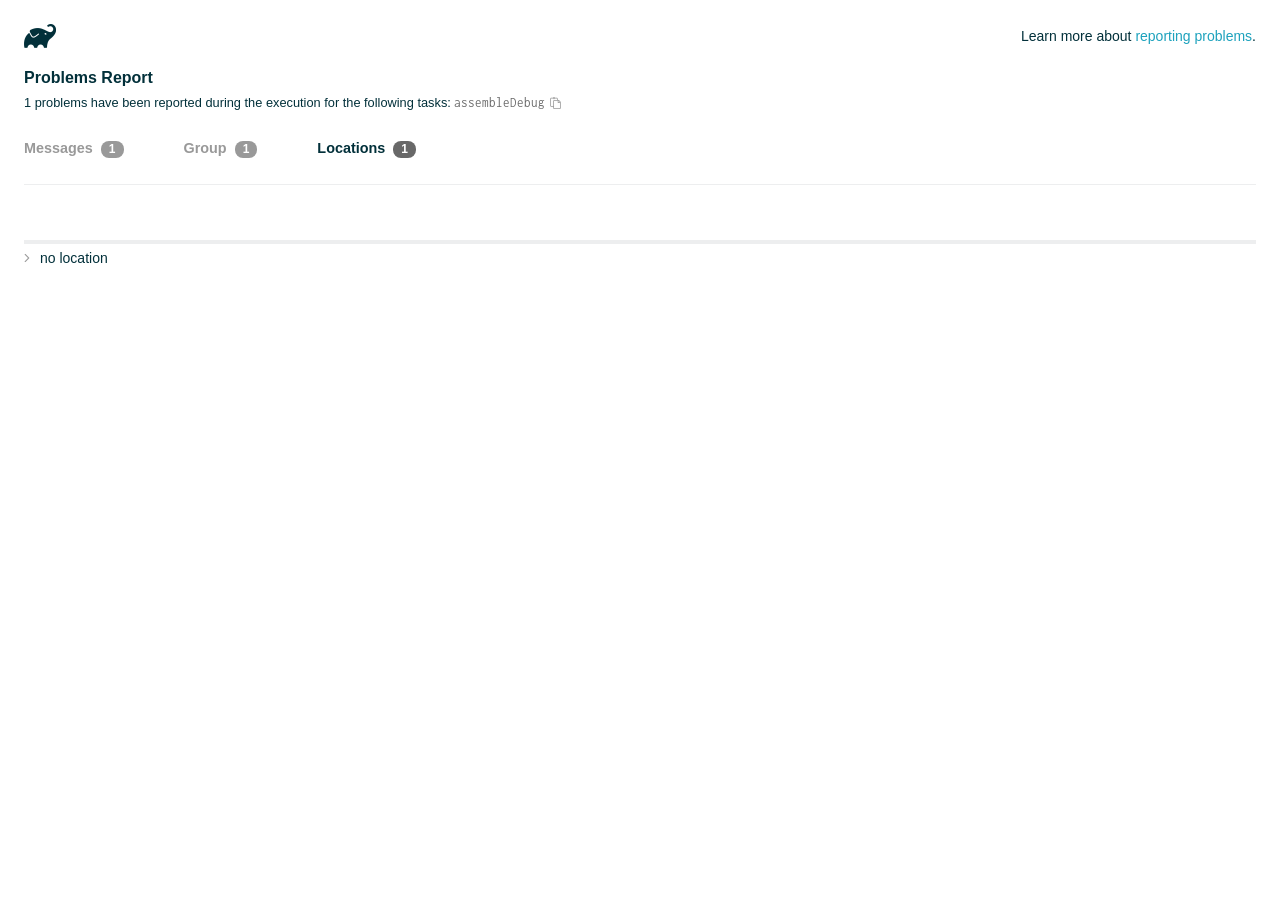
<file: android/build/reports/problems/problems-report.html>
<!DOCTYPE html>

<html lang="en">
<head>
    <!-- Required meta tags -->
    <meta charset="utf-8">
    <meta name="viewport" content="width=device-width, initial-scale=1, shrink-to-fit=no">

                    <style type="text/css">
                /*! normalize.css v7.0.0 | MIT License | github.com/necolas/normalize.css */
html {
    line-height: 1.15;
    -ms-text-size-adjust: 100%;
    -webkit-text-size-adjust: 100%
}

body {
    margin: 0
}

article, aside, footer, header, nav, section {
    display: block
}

h1 {
    font-size: 2em;
    margin: .67em 0
}

figcaption, figure, main {
    display: block
}

figure {
    margin: 1em 40px
}

hr {
    box-sizing: content-box;
    height: 0;
    overflow: visible
}

pre {
    font-family: monospace, monospace;
    font-size: 1em
}

a {
    background-color: transparent;
    -webkit-text-decoration-skip: objects
}

abbr[title] {
    border-bottom: none;
    text-decoration: underline;
    text-decoration: underline dotted
}

b, strong {
    font-weight: inherit
}

b, strong {
    font-weight: bolder
}

code, kbd, samp {
    font-family: monospace, monospace;
    font-size: 1em
}

dfn {
    font-style: italic
}

mark {
    background-color: #ff0;
    color: #000
}

small {
    font-size: 80%
}

sub, sup {
    font-size: 75%;
    line-height: 0;
    position: relative;
    vertical-align: baseline
}

sub {
    bottom: -.25em
}

sup {
    top: -.5em
}

audio, video {
    display: inline-block
}

audio:not([controls]) {
    display: none;
    height: 0
}

img {
    border-style: none
}

svg:not(:root) {
    overflow: hidden
}

button, input, optgroup, select, textarea {
    font-family: sans-serif;
    font-size: 100%;
    line-height: 1.15;
    margin: 0
}

button, input {
    overflow: visible
}

button, select {
    text-transform: none
}

[type=reset], [type=submit], button, html [type=button] {
    -webkit-appearance: button
}

[type=button]::-moz-focus-inner, [type=reset]::-moz-focus-inner, [type=submit]::-moz-focus-inner, button::-moz-focus-inner {
    border-style: none;
    padding: 0
}

[type=button]:-moz-focusring, [type=reset]:-moz-focusring, [type=submit]:-moz-focusring, button:-moz-focusring {
    outline: 1px dotted ButtonText
}

fieldset {
    padding: .35em .75em .625em
}

legend {
    box-sizing: border-box;
    color: inherit;
    display: table;
    max-width: 100%;
    padding: 0;
    white-space: normal
}

progress {
    display: inline-block;
    vertical-align: baseline
}

textarea {
    overflow: auto
}

[type=checkbox], [type=radio] {
    box-sizing: border-box;
    padding: 0
}

[type=number]::-webkit-inner-spin-button, [type=number]::-webkit-outer-spin-button {
    height: auto
}

[type=search] {
    -webkit-appearance: textfield;
    outline-offset: -2px
}

[type=search]::-webkit-search-cancel-button, [type=search]::-webkit-search-decoration {
    -webkit-appearance: none
}

::-webkit-file-upload-button {
    -webkit-appearance: button;
    font: inherit
}

details, menu {
    display: block
}

summary {
    display: list-item
}

canvas {
    display: inline-block
}

template {
    display: none
}

[hidden] {
    display: none
}

/* configuration cache styles */

.report-wrapper {
    margin: 0;
    padding: 0 24px;
}

.gradle-logo {
    width: 32px;
    height: 24px;
    background-image: url("[data-uri]");
    background-size: contain;
}

.header {
    display: flex;
    flex-wrap: wrap;
    position: fixed;
    top: 0;
    left: 0;
    width: 100%;
    padding: 24px 24px 0 24px;
    background-color: white;
    z-index: 1;
}

.learn-more {
    margin-left: auto;
    align-self: center;
    font-size: 0.875rem;
    font-weight: normal;
}

.title {
    display: flex;
    align-items: center;
    padding: 18px 0 24px 0;
    flex: 1 0 100%;
}

.content {
    font-size: 0.875rem;
    padding: 240px 0 48px;
    overflow-x: auto;
    white-space: nowrap;
}

.content ol:first-of-type {
    margin: 0;
}

.tree-btn {
    cursor: pointer;
    display: inline-block;
    width: 16px;
    height: 16px;
    background-size: contain;
    background-repeat: no-repeat;
    vertical-align: middle;
    margin-top: -0.2em;
}

.tree-btn.collapsed {
    background-image: url('data:image/svg+xml;utf8,<svg xmlns="http://www.w3.org/2000/svg" viewBox="0 0 192 512"><path d="M166.9 264.5l-117.8 116c-4.7 4.7-12.3 4.7-17 0l-7.1-7.1c-4.7-4.7-4.7-12.3 0-17L127.3 256 25.1 155.6c-4.7-4.7-4.7-12.3 0-17l7.1-7.1c4.7-4.7 12.3-4.7 17 0l117.8 116c4.6 4.7 4.6 12.3-.1 17z" fill="%23999999" stroke="%23999999"/></svg>');
}

.tree-btn.expanded {
    background-image: url('data:image/svg+xml;utf8,<svg xmlns="http://www.w3.org/2000/svg" viewBox="0 0 256 512"><path d="M119.5 326.9L3.5 209.1c-4.7-4.7-4.7-12.3 0-17l7.1-7.1c4.7-4.7 12.3-4.7 17 0L128 287.3l100.4-102.2c4.7-4.7 12.3-4.7 17 0l7.1 7.1c4.7 4.7 4.7 12.3 0 17L136.5 327c-4.7 4.6-12.3 4.6-17-.1z" fill="%23999999" stroke="%23999999"/></svg>');
}

ul .tree-btn {
    margin-right: 3px;
}

.leaf-icon {
    display: inline-block;
    width: 16px;
    height: 16px;
    background-image: url('data:image/svg+xml;utf8,<svg xmlns="http://www.w3.org/2000/svg" viewBox="0 0 256 512"><path d="M32 256 H224" stroke="%23999999" stroke-width="48" stroke-linecap="round"/></svg>');
    background-size: contain;
    background-repeat: no-repeat;
    vertical-align: middle;
    margin-top: -0.2em;
}

.invisible-text {
    user-select: all; /* Allow the text to be selectable */
    color: transparent; /* Hide the text */
    text-indent: -9999px; /* Move the text out of view */
    position: relative;
    white-space: pre; /* Preserve meaningful whitespace in the invisible text for copying */
}

.text-for-copy {
    display: inline-block;
}

.enum-icon {
    display: inline-block;
    width: 16px;
    height: 16px;
    background-image: url('data:image/svg+xml;utf8,<svg xmlns="http://www.w3.org/2000/svg" viewBox="0 0 1024 1024"><circle cx="512" cy="512" r="200" /></svg>');
    background-size: contain;
    background-repeat: no-repeat;
    vertical-align: middle;
    margin-inline-start: 0.5ex;
    margin-inline-end: 0.5ex;
    margin-top: -0.2em;
}

.error-icon {
    display: inline-block;
    width: 16px;
    height: 16px;
    background-image: url('data:image/svg+xml;utf8,<svg xmlns="http://www.w3.org/2000/svg" viewBox="0 0 320 512"><path d="M193.94 256L296.5 153.44l21.15-21.15c3.12-3.12 3.12-8.19 0-11.31l-22.63-22.63c-3.12-3.12-8.19-3.12-11.31 0L160 222.06 36.29 98.34c-3.12-3.12-8.19-3.12-11.31 0L2.34 120.97c-3.12 3.12-3.12 8.19 0 11.31L126.06 256 2.34 379.71c-3.12 3.12-3.12 8.19 0 11.31l22.63 22.63c3.12 3.12 8.19 3.12 11.31 0L160 289.94 262.56 392.5l21.15 21.15c3.12 3.12 8.19 3.12 11.31 0l22.63-22.63c3.12-3.12 3.12-8.19 0-11.31L193.94 256z" fill="%23FC461E" stroke="%23FC461E"/></svg>');
    background-size: contain;
    background-repeat: no-repeat;
    vertical-align: middle;
    margin-inline-start: 0.5ex;
    margin-inline-end: 0.5ex;
    margin-top: -0.2em;
}

.advice-icon {
    display: inline-block;
    width: 16px;
    height: 16px;
    background-image: url('data:image/svg+xml;utf8,<svg width="800px" height="800px" viewBox="-4.93 0 122.88 122.88" version="1.1" id="Layer_1" xmlns="http://www.w3.org/2000/svg" xmlns:xlink="http://www.w3.org/1999/xlink"  style="enable-background:new 0 0 113.01 122.88" xml:space="preserve"><g><path d="M44.13,102.06c-1.14,0.03-2.14-0.81-2.3-1.96c-0.17-1.2,0.64-2.31,1.82-2.54c-1.3-7.37-4.85-11.43-8.6-15.72 c-2.92-3.34-5.95-6.81-8.34-11.92c-2.35-5.03-3.64-10.23-3.6-15.63c0.05-5.4,1.42-10.96,4.4-16.71c0.02-0.04,0.04-0.07,0.06-0.11 l0,0c3.91-6.62,9.38-11.04,15.47-13.52c5.11-2.09,10.66-2.8,16.1-2.3c5.42,0.5,10.73,2.2,15.37,4.94 c5.9,3.49,10.75,8.67,13.42,15.21c1.44,3.54,2.42,7.49,2.54,11.82c0.12,4.31-0.62,8.96-2.61,13.88 c-2.66,6.59-6.18,10.68-9.47,14.51c-3.03,3.53-5.85,6.81-7.42,11.84c0.89,0.21,1.59,0.94,1.73,1.9c0.17,1.24-0.7,2.39-1.94,2.56 l-0.77,0.11c-0.14,1.09-0.23,2.26-0.27,3.51l0.25-0.04c1.24-0.17,2.39,0.7,2.56,1.94c0.17,1.24-0.7,2.39-1.94,2.56l-0.78,0.11 c0.01,0.15,0.02,0.3,0.03,0.45l0,0c0.07,0.88,0.08,1.73,0.03,2.54l0.13-0.02c1.25-0.15,2.38,0.74,2.54,1.98 c0.15,1.25-0.74,2.38-1.98,2.54l-1.68,0.21c-1.2,3.11-3.34,5.48-5.87,6.94c-1.74,1.01-3.67,1.59-5.61,1.71 c-1.97,0.12-3.96-0.25-5.78-1.13c-2.08-1.02-3.94-2.71-5.29-5.14c-0.65-0.33-1.13-0.97-1.23-1.75c-0.04-0.31-0.01-0.61,0.07-0.89 c-0.39-1.16-0.68-2.43-0.87-3.83l-0.07,0.01c-1.24,0.17-2.39-0.7-2.56-1.94c-0.17-1.24,0.7-2.39,1.94-2.56l0.54-0.08 C44.19,104.32,44.18,103.16,44.13,102.06L44.13,102.06z M2.18,58.86C1.01,58.89,0.04,57.98,0,56.81c-0.04-1.17,0.88-2.14,2.05-2.18 l8.7-0.3c1.17-0.04,2.14,0.88,2.18,2.05c0.04,1.17-0.88,2.14-2.05,2.18L2.18,58.86L2.18,58.86z M110.68,50.25 c1.16-0.12,2.2,0.73,2.32,1.89c0.12,1.16-0.73,2.2-1.89,2.32l-8.66,0.91c-1.16,0.12-2.2-0.73-2.32-1.89 c-0.12-1.16,0.73-2.2,1.89-2.32L110.68,50.25L110.68,50.25z M94.91,14.78c0.65-0.97,1.96-1.23,2.93-0.58 c0.97,0.65,1.23,1.96,0.58,2.93l-4.84,7.24c-0.65,0.97-1.96,1.23-2.93,0.58c-0.97-0.65-1.23-1.96-0.58-2.93L94.91,14.78 L94.91,14.78z M57.63,2.06c0.03-1.17,1-2.09,2.16-2.06c1.17,0.03,2.09,1,2.06,2.16l-0.22,8.7c-0.03,1.17-1,2.09-2.16,2.06 c-1.17-0.03-2.09-1-2.06-2.16L57.63,2.06L57.63,2.06z M13.88,15.53c-0.86-0.8-0.9-2.14-0.11-2.99c0.8-0.86,2.14-0.9,2.99-0.11 l6.37,5.94c0.86,0.8,0.9,2.14,0.11,2.99c-0.8,0.86-2.14,0.9-2.99,0.11L13.88,15.53L13.88,15.53z M47.88,96.95l18.49-2.63 c1.59-6.7,5.05-10.73,8.8-15.08c3.08-3.58,6.36-7.4,8.76-13.34c1.76-4.35,2.41-8.43,2.31-12.19c-0.1-3.75-0.96-7.21-2.24-10.34 c-2.3-5.63-6.51-10.11-11.65-13.15c-4.11-2.43-8.8-3.94-13.59-4.37c-4.77-0.44-9.64,0.19-14.13,2.02 c-5.26,2.15-9.99,5.97-13.39,11.72c-2.64,5.12-3.86,10.02-3.9,14.73c-0.04,4.74,1.11,9.33,3.2,13.8c2.13,4.56,4.97,7.8,7.69,10.92 C42.47,83.9,46.48,88.49,47.88,96.95L47.88,96.95z M65.62,99.02l-17.27,2.45c0.05,1.1,0.07,2.25,0.05,3.47l17.05-2.42 C65.47,101.29,65.52,100.12,65.62,99.02L65.62,99.02z M48.49,109.52c0.12,0.92,0.3,1.76,0.53,2.54l16.55-2.04 c0.11-0.86,0.13-1.77,0.05-2.74l0,0l0-0.02l-0.01-0.17L48.49,109.52L48.49,109.52z M51.37,116.36c0.64,0.67,1.35,1.19,2.1,1.55 c1.15,0.56,2.42,0.79,3.67,0.72c1.29-0.08,2.57-0.47,3.74-1.15c1.1-0.64,2.09-1.53,2.88-2.65L51.37,116.36L51.37,116.36z"/></g></svg>');
    background-size: contain;
    background-repeat: no-repeat;
    vertical-align: middle;
    margin-inline-start: 0.5ex;
    margin-inline-end: 0.5ex;
    margin-top: -0.2em;
}

.warning-icon {
    display: inline-block;
    width: 13px;
    height: 13px;
    background-image: url('data:image/svg+xml;utf8,<svg xmlns="http://www.w3.org/2000/svg" viewBox="0 0 576 512"><path d="M270.2 160h35.5c3.4 0 6.1 2.8 6 6.2l-7.5 196c-.1 3.2-2.8 5.8-6 5.8h-20.5c-3.2 0-5.9-2.5-6-5.8l-7.5-196c-.1-3.4 2.6-6.2 6-6.2zM288 388c-15.5 0-28 12.5-28 28s12.5 28 28 28 28-12.5 28-28-12.5-28-28-28zm281.5 52L329.6 24c-18.4-32-64.7-32-83.2 0L6.5 440c-18.4 31.9 4.6 72 41.6 72H528c36.8 0 60-40 41.5-72zM528 480H48c-12.3 0-20-13.3-13.9-24l240-416c6.1-10.6 21.6-10.7 27.7 0l240 416c6.2 10.6-1.5 24-13.8 24z" fill="%23DEAD22" stroke="%23DEAD22"/></svg>');
    background-size: contain;
    background-repeat: no-repeat;
    vertical-align: middle;
    margin-inline-start: 0.3ex;
    margin-inline-end: 1.1ex;
    margin-top: -0.1em;
}

.documentation-button {
    cursor: pointer;
    display: inline-block;
    width: 13px;
    height: 13px;
    background-image: url('data:image/svg+xml;utf8,<svg xmlns="http://www.w3.org/2000/svg" viewBox="0 0 512 512"><path d="M256 340c-15.464 0-28 12.536-28 28s12.536 28 28 28 28-12.536 28-28-12.536-28-28-28zm7.67-24h-16c-6.627 0-12-5.373-12-12v-.381c0-70.343 77.44-63.619 77.44-107.408 0-20.016-17.761-40.211-57.44-40.211-29.144 0-44.265 9.649-59.211 28.692-3.908 4.98-11.054 5.995-16.248 2.376l-13.134-9.15c-5.625-3.919-6.86-11.771-2.645-17.177C185.658 133.514 210.842 116 255.67 116c52.32 0 97.44 29.751 97.44 80.211 0 67.414-77.44 63.849-77.44 107.408V304c0 6.627-5.373 12-12 12zM256 40c118.621 0 216 96.075 216 216 0 119.291-96.61 216-216 216-119.244 0-216-96.562-216-216 0-119.203 96.602-216 216-216m0-32C119.043 8 8 119.083 8 256c0 136.997 111.043 248 248 248s248-111.003 248-248C504 119.083 392.957 8 256 8z" fill="%23999999" stroke="%23999999"/></svg>');
    background-size: contain;
    background-repeat: no-repeat;
    vertical-align: middle;
    margin-inline-start: 0.5ex;
    margin-inline-end: 0.5ex;
    margin-top: -0.2em;
}

.documentation-button::selection {
    color: transparent;
}

.documentation-button:hover {
    color: transparent;
}

.copy-button {
    cursor: pointer;
    display: inline-block;
    width: 12px;
    height: 12px;
    background-image: url('data:image/svg+xml;utf8,<svg xmlns="http://www.w3.org/2000/svg" viewBox="0 0 448 512"><path d="M433.941 193.941l-51.882-51.882A48 48 0 0 0 348.118 128H320V80c0-26.51-21.49-48-48-48h-66.752C198.643 13.377 180.858 0 160 0s-38.643 13.377-45.248 32H48C21.49 32 0 53.49 0 80v288c0 26.51 21.49 48 48 48h80v48c0 26.51 21.49 48 48 48h224c26.51 0 48-21.49 48-48V227.882a48 48 0 0 0-14.059-33.941zm-22.627 22.627a15.888 15.888 0 0 1 4.195 7.432H352v-63.509a15.88 15.88 0 0 1 7.431 4.195l51.883 51.882zM160 30c9.941 0 18 8.059 18 18s-8.059 18-18 18-18-8.059-18-18 8.059-18 18-18zM48 384c-8.822 0-16-7.178-16-16V80c0-8.822 7.178-16 16-16h66.752c6.605 18.623 24.389 32 45.248 32s38.643-13.377 45.248-32H272c8.822 0 16 7.178 16 16v48H176c-26.51 0-48 21.49-48 48v208H48zm352 96H176c-8.822 0-16-7.178-16-16V176c0-8.822 7.178-16 16-16h144v72c0 13.2 10.8 24 24 24h72v208c0 8.822-7.178 16-16 16z" fill="%23999999" stroke="%23999999"/></svg>');
    background-size: contain;
    background-repeat: no-repeat;
    vertical-align: middle;
    margin-inline-start: 0.5ex;
    margin-top: -0.2em;
}

.groups{
    display: flex;
    border-bottom: 1px solid #EDEEEF;
    flex: 1 0 100%;
}

.uncategorized {
    display: flex;
    border-top: 4px solid #EDEEEF;
    flex: 1 0 100%;
}

.group-selector {
    padding: 0 52px 24px 0;
    font-size: 0.9rem;
    font-weight: bold;
    color: #999999;
    cursor: pointer;
}

.group-selector__count {
    margin: 0 8px;
    border-radius: 8px;
    background-color: #999;
    color: #fff;
    padding: 1px 8px 2px;
    font-size: 0.75rem;
}

.group-selector--active {
    color: #02303A;
    cursor: auto;
}

.group-selector--active .group-selector__count {
    background-color: #686868;
}

.group-selector--disabled {
    cursor: not-allowed;
}

.accordion-header {
    cursor: pointer;
}

.container {
    padding-left: 0.5em;
    padding-right: 0.5em;
}

.stacktrace {
    border-radius: 4px;
    overflow-x: auto;
    padding: 0.5rem;
    margin-bottom: 0;
    min-width: 1000px;
}

/* Lato (bold, regular) */
@font-face {
    font-display: swap;
    font-family: Lato;
    font-weight: 500;
    font-style: normal;
    src: url("https://assets.gradle.com/lato/fonts/lato-semibold/lato-semibold.woff2") format("woff2"),
    url("https://assets.gradle.com/lato/fonts/lato-semibold/lato-semibold.woff") format("woff");
}

@font-face {
    font-display: swap;
    font-family: Lato;
    font-weight: bold;
    font-style: normal;
    src: url("https://assets.gradle.com/lato/fonts/lato-bold/lato-bold.woff2") format("woff2"),
    url("https://assets.gradle.com/lato/fonts/lato-bold/lato-bold.woff") format("woff");
}

* {
    -webkit-box-sizing: border-box;
    -moz-box-sizing: border-box;
    box-sizing: border-box;
}

html,
body {
    margin: 0;
    padding: 0;
}

html {
    font-family: "Lato", "Helvetica Neue", Arial, sans-serif;
    font-size: 16px;
    font-weight: 400;
    line-height: 1.5;
}

body {
    color: #02303A;
    background-color: #ffffff;
    -webkit-text-size-adjust: 100%;
    -ms-text-size-adjust: 100%;
    -webkit-font-smoothing: antialiased;
}


/* typography */
h1, h2, h3, h4, h5, h6 {
    color: #02303A;
    text-rendering: optimizeLegibility;
    margin: 0;
}

h1 {
    font-size: 1rem;
}

h2 {
    font-size: 0.9rem;
}

h3 {
    font-size: 1.125rem;
}

h4, h5, h6 {
    font-size: 0.875rem;
}

h1 code {
    font-weight: bold;
}

ul, ol, dl {
    list-style-position: outside;
    line-height: 1.6;
    padding: 0;
    margin: 0 0 0 20px;
    list-style-type: none;
}

li {
    line-height: 2;
}

a {
    color: #1DA2BD;
    text-decoration: none;
    transition: all 0.3s ease, visibility 0s;
}

a:hover {
    color: #35c1e4;
}

/* code */
code, pre {
    font-family: Inconsolata, Monaco, "Courier New", monospace;
    font-style: normal;
    font-variant-ligatures: normal;
    font-variant-caps: normal;
    font-variant-numeric: normal;
    font-variant-east-asian: normal;
    font-weight: normal;
    font-stretch: normal;
    color: #686868;
}

*:not(pre) > code {
    letter-spacing: 0;
    padding: 0.1em 0.5ex;
    text-rendering: optimizeSpeed;
    word-spacing: -0.15em;
    word-wrap: break-word;
}

pre {
    font-size: 0.75rem;
    line-height: 1.8;
    margin-top: 0;
    margin-bottom: 1.5em;
    padding: 1rem;
}

pre code {
    background-color: transparent;
    color: inherit;
    line-height: 1.8;
    font-size: 100%;
    padding: 0;
}

a code {
    color: #1BA8CB;
}

pre.code, pre.programlisting, pre.screen, pre.tt {
    background-color: #f7f7f8;
    border-radius: 4px;
    font-size: 1em;
    line-height: 1.45;
    margin-bottom: 1.25em;
    overflow-x: auto;
    padding: 1rem;
}

li em, p em {
    padding: 0 1px;
}

code em, tt em {
    text-decoration: none;
}

code + .copy-button {
    margin-inline-start: 0.2ex;
}

.java-exception {
    font-size: 0.75rem;
    padding-left: 24px;
}

.java-exception ul {
    margin: 0;
    line-height: inherit;
}

.java-exception code {
    white-space: pre;
}

.java-exception-part-toggle {
    user-select: none;
    cursor: pointer;
    border-radius: 2px;
    padding: 0.1em 0.2em;
    background: azure;
    color: #686868;
}

                </style>
    <!-- Inconsolata is used as a default monospace font in the report. -->
    <link rel="stylesheet" href="https://fonts.googleapis.com/css?family=Inconsolata:400,700" />

    <title>Gradle Configuration Cache</title>
</head>
<body>

<div id="playground"></div>

<div class="report" id="report">
    Loading...
</div>

<script type="text/javascript">
function configurationCacheProblems() { return (
// begin-report-data
{"diagnostics":[{"problem":[{"text":"Configuring project ':' without an existing directory is deprecated. The configured projectDirectory '/usr/lib/flutter/packages/flutter_tools/gradle' does not exist, can't be written to or is not a directory. This behavior has been deprecated."}],"severity":"WARNING","problemDetails":[{"text":"This will fail with an error in Gradle 9.0."}],"contextualLabel":"Configuring project ':' without an existing directory is deprecated. The configured projectDirectory '/usr/lib/flutter/packages/flutter_tools/gradle' does not exist, can't be written to or is not a directory. This behavior has been deprecated.","documentationLink":"https://docs.gradle.org/8.13/userguide/upgrading_version_8.html#deprecated_missing_project_directory","problemId":[{"name":"deprecation","displayName":"Deprecation"},{"name":"[base64]","displayName":"Configuring project ':' without an existing directory is deprecated. The configured projectDirectory '/usr/lib/flutter/packages/flutter_tools/gradle' does not exist, can't be written to or is not a directory. This behavior has been deprecated."}],"solutions":[[{"text":"Make sure the project directory exists and can be written."}]]}],"problemsReport":{"totalProblemCount":1,"requestedTasks":"assembleDebug","documentationLink":"https://docs.gradle.org/8.13/userguide/reporting_problems.html","documentationLinkCaption":"Problem report","summaries":[]}}
// end-report-data
);}
</script>
                <script type="text/javascript">
                !function(n,t){"object"==typeof exports&&"object"==typeof module?module.exports=t():"function"==typeof define&&define.amd?define([],t):"object"==typeof exports?exports["configuration-cache-report"]=t():n["configuration-cache-report"]=t()}(this,(()=>(({70:function(){void 0===ArrayBuffer.isView&&(ArrayBuffer.isView=function(n){return null!=n&&null!=n.__proto__&&n.__proto__.__proto__===Int8Array.prototype.__proto__}),void 0===Math.imul&&(Math.imul=function(n,t){return(4294901760&n)*(65535&t)+(65535&n)*(0|t)|0}),this["configuration-cache-report"]=function(n){"use strict";var t,r,i,e,u,o,f,s,c,a,h,l,_,v,d,g,w,b,p,m,k,y,q,B,C,x,j,P,I,S,z,E,T,L,N,A,M,F,D,O,R,H,$,G,U,V,Q,Z,Y,W,K,X,J,nn,tn,rn,en,un,on,fn,sn,cn,an,hn,ln,_n,vn,dn,gn,wn,bn,pn,mn,kn,yn,qn,Bn,Cn,xn,jn,Pn,In,Sn,zn=Math.imul,En=ArrayBuffer.isView;function Tn(n,t){if(!(t>=0))throw fu(ie("Requested element count "+t+" is less than zero."));return function(n,t){if(!(t>=0))throw fu(ie("Requested element count "+t+" is less than zero."));if(0===t)return pt();if(t>=n.length)return function(n){switch(n.length){case 0:return pt();case 1:return gr(n[0]);default:return function(n){return Ar(function(n){return new qt(n,!1)}(n))}(n)}}(n);if(1===t)return gr(n[0]);var r=0,i=Nr(),e=0,u=n.length;n:for(;e<u;){var o=n[e];if(e=e+1|0,i.d(o),(r=r+1|0)===t)break n}return i}(n,Wn(n.length-t|0,0))}function Ln(n,t,r,i,e,u,o){return t=t===A?", ":t,r=r===A?"":r,i=i===A?"":i,e=e===A?-1:e,u=u===A?"...":u,o=o===A?null:o,function(n,t,r,i,e,u,o,f){r=r===A?", ":r,i=i===A?"":i,e=e===A?"":e,u=u===A?-1:u,o=o===A?"...":o,f=f===A?null:f,t.e(i);var s=0,c=0,a=n.length;n:for(;c<a;){var h=n[c];if(c=c+1|0,(s=s+1|0)>1&&t.e(r),!(u<0||s<=u))break n;Qt(t,h,f)}return u>=0&&s>u&&t.e(o),t.e(e),t}(n,bi(),t,r,i,e,u,o).toString()}function Nn(n){return n.length-1|0}function An(n,t){if(null==t){var r=0,i=n.length-1|0;if(r<=i)do{var e=r;if(r=r+1|0,null==n[e])return e}while(r<=i)}else{var u=0,o=n.length-1|0;if(u<=o)do{var f=u;if(u=u+1|0,oe(t,n[f]))return f}while(u<=o)}return-1}function Mn(n,t,r,i,e,u,o){return t=t===A?", ":t,r=r===A?"":r,i=i===A?"":i,e=e===A?-1:e,u=u===A?"...":u,o=o===A?null:o,Fn(n,bi(),t,r,i,e,u,o).toString()}function Fn(n,t,r,i,e,u,o,f){r=r===A?", ":r,i=i===A?"":i,e=e===A?"":e,u=u===A?-1:u,o=o===A?"...":o,f=f===A?null:f,t.e(i);var s=0,c=n.f();n:for(;c.g();){var a=c.h();if((s=s+1|0)>1&&t.e(r),!(u<0||s<=u))break n;Qt(t,a,f)}return u>=0&&s>u&&t.e(o),t.e(e),t}function Dn(n){if(n.i())throw mu("List is empty.");return n.j(0)}function On(n){return new Yn(n)}function Rn(n){if(Ue(n,Ti)){var t;switch(n.k()){case 0:t=pt();break;case 1:t=gr(Ue(n,Ei)?n.j(0):n.f().h());break;default:t=Hn(n)}return t}return mt(Vn(n))}function Hn(n){return Ar(n)}function $n(n){if(Ue(n,Ti)&&n.k()<=1)return Rn(n);var t=Vn(n);return function(n){var t=(n.k()/2|0)-1|0;if(t<0)return lr();var r=kt(n),i=0;if(i<=t)do{var e=i;i=i+1|0;var u=n.j(e);n.f4(e,n.j(r)),n.f4(r,u),r=r-1|0}while(e!==t)}(t),t}function Gn(n,t){if(!(t>=0))throw fu(ie("Requested element count "+t+" is less than zero."));return function(n,t){if(!(t>=0))throw fu(ie("Requested element count "+t+" is less than zero."));if(0===t)return pt();if(Ue(n,Ti)){if(t>=n.k())return Rn(n);if(1===t)return gr(function(n){if(Ue(n,Ei))return Dn(n);var t=n.f();if(!t.g())throw mu("Collection is empty.");return t.h()}(n))}var r=0,i=Nr(),e=n.f();n:for(;e.g();){var u=e.h();if(i.d(u),(r=r+1|0)===t)break n}return mt(i)}(n,Wn(n.k()-t|0,0))}function Un(n,t){if(!(t>=0))throw fu(ie("Requested element count "+t+" is less than zero."));if(0===t)return pt();var r=n.k();if(t>=r)return Rn(n);if(1===t)return gr(Qn(n));var i=Nr();if(Ue(n,li)){var e=r-t|0;if(e<r)do{var u=e;e=e+1|0,i.d(n.j(u))}while(e<r)}else for(var o=n.l(r-t|0);o.g();){var f=o.h();i.d(f)}return i}function Vn(n){return Ue(n,Ti)?Hn(n):Zn(n,Lr())}function Qn(n){if(n.i())throw mu("List is empty.");return n.j(kt(n))}function Zn(n,t){for(var r=n.f();r.g();){var i=r.h();t.d(i)}return t}function Yn(n){this.n_1=n}function Wn(n,t){return n<t?t:n}function Kn(n,t){return n>t?t:n}function Xn(n,t){return Ut().q(n,t,-1)}function Jn(n,t){return new Et(n,t)}function nt(n){var t=n.f();if(!t.g())return pt();var r=t.h();if(!t.g())return gr(r);var i=Lr();for(i.d(r);t.g();)i.d(t.h());return i}function tt(n){this.r_1=n}function rt(n,t){this.s_1=n,this.t_1=t}function it(){}function et(n){this.x_1=n,this.w_1=0}function ut(n,t){this.a1_1=n,et.call(this,n),ft().b1(t,this.a1_1.k()),this.w_1=t}function ot(){t=this}function ft(){return null==t&&new ot,t}function st(){ft(),it.call(this)}function ct(n){this.h1_1=n}function at(n,t){return t===n?"(this Map)":Oi(t)}function ht(n,t){var r;n:{for(var i=n.o().f();i.g();){var e=i.h();if(oe(e.j1(),t)){r=e;break n}}r=null}return r}function lt(){r=this}function _t(){return null==r&&new lt,r}function vt(n){this.q1_1=n,it.call(this)}function dt(){_t(),this.n1_1=null,this.o1_1=null}function gt(){i=this}function wt(){return null==i&&new gt,i}function bt(n){return n.length>0?nu(n):pt()}function pt(){return null==e&&new yt,e}function mt(n){switch(n.k()){case 0:return pt();case 1:return gr(n.j(0));default:return n}}function kt(n){return n.k()-1|0}function yt(){e=this,this.z1_1=new de(-1478467534,-1720727600)}function qt(n,t){this.b2_1=n,this.c2_1=t}function Bt(){u=this}function Ct(){return null==u&&new Bt,u}function xt(n,t){return Ue(n,Ti)?n.k():t}function jt(n,t){if(Ue(t,Ti))return n.m(t);for(var r=!1,i=t.f();i.g();){var e=i.h();n.d(e)&&(r=!0)}return r}function Pt(){}function It(n,t){this.h2_1=n,this.g2_1=n.i2_1.l(function(n,t){if(!(0<=t&&t<=n.k()))throw cu("Position index "+t+" must be in range ["+Oe(0,n.k())+"].");return n.k()-t|0}(n,t))}function St(n){st.call(this),this.i2_1=n}function zt(n){this.k2_1=n,this.j2_1=n.l2_1.f()}function Et(n,t){this.l2_1=n,this.m2_1=t}function Tt(n){for(;n.n2_1.g();){var t=n.n2_1.h();if(n.q2_1.t2_1(t)===n.q2_1.s2_1)return n.p2_1=t,n.o2_1=1,lr()}n.o2_1=0}function Lt(n){this.q2_1=n,this.n2_1=n.r2_1.f(),this.o2_1=-1,this.p2_1=null}function Nt(n,t,r){t=t===A||t,this.r2_1=n,this.s2_1=t,this.t2_1=r}function At(){return null==o&&new Mt,o}function Mt(){o=this,this.u2_1=new de(1993859828,793161749)}function Ft(n,t,r){return Dt(Dt(n,r)-Dt(t,r)|0,r)}function Dt(n,t){var r=n%t|0;return r>=0?r:r+t|0}function Ot(){f=this,this.p_1=new Ht(1,0)}function Rt(){return null==f&&new Ot,f}function Ht(n,t){Rt(),Vt.call(this,n,t,1)}function $t(n,t,r){Pt.call(this),this.d3_1=r,this.e3_1=t,this.f3_1=this.d3_1>0?n<=t:n>=t,this.g3_1=this.f3_1?n:this.e3_1}function Gt(){s=this}function Ut(){return null==s&&new Gt,s}function Vt(n,t,r){if(Ut(),0===r)throw fu("Step must be non-zero.");if(r===vr().MIN_VALUE)throw fu("Step must be greater than Int.MIN_VALUE to avoid overflow on negation.");this.z2_1=n,this.a3_1=function(n,t,r){var i;if(r>0)i=n>=t?t:t-Ft(t,n,r)|0;else{if(!(r<0))throw fu("Step is zero.");i=n<=t?t:t+Ft(n,t,0|-r)|0}return i}(n,t,r),this.b3_1=r}function Qt(n,t,r){null!=r?n.e(r(t)):null==t||Ze(t)?n.e(t):t instanceof zi?n.i3(t.h3_1):n.e(Oi(t))}function Zt(n,t,r){if(n===t)return!0;if(!(r=r!==A&&r))return!1;var i=mi(n),e=mi(t);return i===e||oe(new zi(Zi(Pi(i).toLowerCase(),0)),new zi(Zi(Pi(e).toLowerCase(),0)))}function Yt(n){return Wi(n)-1|0}function Wt(n,t,r,i){return r=r===A?0:r,(i=i!==A&&i)||"string"!=typeof n?Kt(n,t,r,Wi(n),i):n.indexOf(t,r)}function Kt(n,t,r,i,e,u){var o=(u=u!==A&&u)?Xn(Kn(r,Yt(n)),Wn(i,0)):Oe(Wn(r,0),Kn(i,Wi(n)));if("string"==typeof n&&"string"==typeof t){var f=o.z2_1,s=o.a3_1,c=o.b3_1;if(c>0&&f<=s||c<0&&s<=f)do{var a=f;if(f=f+c|0,xi(t,0,n,a,Wi(t),e))return a}while(a!==s)}else{var h=o.z2_1,l=o.a3_1,_=o.b3_1;if(_>0&&h<=l||_<0&&l<=h)do{var v=h;if(h=h+_|0,tr(t,0,n,v,Wi(t),e))return v}while(v!==l)}return-1}function Xt(n){var t=0,r=Wi(n)-1|0,i=!1;n:for(;t<=r;){var e=ki(Zi(n,i?r:t));if(i){if(!e)break n;r=r-1|0}else e?t=t+1|0:i=!0}return Ki(n,t,r+1|0)}function Jt(n,t){return ie(Ki(n,t.y2(),t.c3()+1|0))}function nr(n,t,r,i,e){r=r===A?0:r,i=i!==A&&i,rr(e=e===A?0:e);var u,o,f=nu(t);return new ur(n,r,e,(u=f,o=i,function(n,t){var r=function(n,t,r,i){if(!i&&1===t.k()){var e=function(n){if(Ue(n,Ei))return function(n){var t;switch(n.k()){case 0:throw mu("List is empty.");case 1:t=n.j(0);break;default:throw fu("List has more than one element.")}return t}(n);var t=n.f();if(!t.g())throw mu("Collection is empty.");var r=t.h();if(t.g())throw fu("Collection has more than one element.");return r}(t),u=Wt(n,e,r);return u<0?null:fr(u,e)}var o=Oe(Wn(r,0),Wi(n));if("string"==typeof n){var f=o.z2_1,s=o.a3_1,c=o.b3_1;if(c>0&&f<=s||c<0&&s<=f)do{var a,h=f;f=f+c|0;n:{for(var l=t.f();l.g();){var _=l.h();if(xi(_,0,n,h,_.length,i)){a=_;break n}}a=null}if(null!=a)return fr(h,a)}while(h!==s)}else{var v=o.z2_1,d=o.a3_1,g=o.b3_1;if(g>0&&v<=d||g<0&&d<=v)do{var w,b=v;v=v+g|0;n:{for(var p=t.f();p.g();){var m=p.h();if(tr(m,0,n,b,m.length,i)){w=m;break n}}w=null}if(null!=w)return fr(b,w)}while(b!==d)}return null}(n,u,t,o);return null==r?null:fr(r.t3_1,r.u3_1.length)}))}function tr(n,t,r,i,e,u){if(i<0||t<0||t>(Wi(n)-e|0)||i>(Wi(r)-e|0))return!1;var o=0;if(o<e)do{var f=o;if(o=o+1|0,!Zt(Zi(n,t+f|0),Zi(r,i+f|0),u))return!1}while(o<e);return!0}function rr(n){if(!(n>=0))throw fu(ie("Limit must be non-negative, but was "+n))}function ir(n){if(n.l3_1<0)n.j3_1=0,n.m3_1=null;else{var t;if(n.o3_1.r3_1>0?(n.n3_1=n.n3_1+1|0,t=n.n3_1>=n.o3_1.r3_1):t=!1,t||n.l3_1>Wi(n.o3_1.p3_1))n.m3_1=Oe(n.k3_1,Yt(n.o3_1.p3_1)),n.l3_1=-1;else{var r=n.o3_1.s3_1(n.o3_1.p3_1,n.l3_1);if(null==r)n.m3_1=Oe(n.k3_1,Yt(n.o3_1.p3_1)),n.l3_1=-1;else{var i=r.v3(),e=r.w3();n.m3_1=function(n,t){return t<=vr().MIN_VALUE?Rt().p_1:Oe(n,t-1|0)}(n.k3_1,i),n.k3_1=i+e|0,n.l3_1=n.k3_1+(0===e?1:0)|0}}n.j3_1=1}}function er(n){this.o3_1=n,this.j3_1=-1,this.k3_1=function(n,t,r){if(0>r)throw fu("Cannot coerce value to an empty range: maximum "+r+" is less than minimum 0.");return n<0?0:n>r?r:n}(n.q3_1,0,Wi(n.p3_1)),this.l3_1=this.k3_1,this.m3_1=null,this.n3_1=0}function ur(n,t,r,i){this.p3_1=n,this.q3_1=t,this.r3_1=r,this.s3_1=i}function or(n,t){this.t3_1=n,this.u3_1=t}function fr(n,t){return new or(n,t)}function sr(){}function cr(){}function ar(){}function hr(){c=this}function lr(){return null==c&&new hr,c}function _r(){a=this,this.MIN_VALUE=-2147483648,this.MAX_VALUE=2147483647,this.SIZE_BYTES=4,this.SIZE_BITS=32}function vr(){return null==a&&new _r,a}function dr(n){for(var t=[],r=n.f();r.g();)t.push(r.h());return t}function gr(n){return 0===(t=[n]).length?Lr():Ar(new qt(t,!0));var t}function wr(n){return n<0&&function(){throw yu("Index overflow has happened.")}(),n}function br(n){return void 0!==n.toArray?n.toArray():dr(n)}function pr(n){return function(n,t){for(var r=0,i=n.length;r<i;){var e=n[r];r=r+1|0,t.d(e)}return t}(t=[n],(r=t.length,i=ce(se(Zr)),function(n,t,r){zr.call(r),Zr.call(r),r.y5_1=function(n){return Ur(n,0,ce(se(Vr)))}(n)}(r,0,i),i));var t,r,i}function mr(){it.call(this)}function kr(n){this.j4_1=n,this.h4_1=0,this.i4_1=-1}function yr(n,t){this.n4_1=n,kr.call(this,n),ft().b1(t,this.n4_1.k()),this.h4_1=t}function qr(){mr.call(this),this.o4_1=0}function Br(n){this.r4_1=n}function Cr(n){this.s4_1=n}function xr(n,t){this.t4_1=n,this.u4_1=t}function jr(){zr.call(this)}function Pr(n){this.x4_1=n,zr.call(this)}function Ir(n){this.e5_1=n,mr.call(this)}function Sr(){dt.call(this),this.c5_1=null,this.d5_1=null}function zr(){mr.call(this)}function Er(){h=this;var n=Nr();n.c_1=!0,this.i5_1=n}function Tr(){return null==h&&new Er,h}function Lr(){return n=ce(se(Fr)),t=[],Fr.call(n,t),n;var n,t}function Nr(n){return t=ce(se(Fr)),r=[],Fr.call(t,r),t;var t,r}function Ar(n){return function(n,t){var r;return r=br(n),Fr.call(t,r),t}(n,ce(se(Fr)))}function Mr(n,t){return ft().e1(t,n.k()),t}function Fr(n){Tr(),qr.call(this),this.b_1=n,this.c_1=!1}function Dr(n,t,r,i,e){if(r===i)return n;var u=(r+i|0)/2|0,o=Dr(n,t,r,u,e),f=Dr(n,t,u+1|0,i,e),s=o===t?n:t,c=r,a=u+1|0,h=r;if(h<=i)do{var l=h;if(h=h+1|0,c<=u&&a<=i){var _=o[c],v=f[a];e.compare(_,v)<=0?(s[l]=_,c=c+1|0):(s[l]=v,a=a+1|0)}else c<=u?(s[l]=o[c],c=c+1|0):(s[l]=f[a],a=a+1|0)}while(l!==i);return s}function Or(n,t){return(3&n)-(3&t)|0}function Rr(){_=this}function Hr(n){this.n5_1=n,jr.call(this)}function $r(n){return function(n,t){Sr.call(t),Vr.call(t),t.t5_1=n,t.u5_1=n.w5()}(new Jr((null==_&&new Rr,_)),n),n}function Gr(){return $r(ce(se(Vr)))}function Ur(n,t,r){if($r(r),!(n>=0))throw fu(ie("Negative initial capacity: "+n));if(!(t>=0))throw fu(ie("Non-positive load factor: "+t));return r}function Vr(){this.v5_1=null}function Qr(n,t){return zr.call(t),Zr.call(t),t.y5_1=n,t}function Zr(){}function Yr(n,t){var r=Kr(n,n.h6_1.m5(t));if(null==r)return null;var i=r;if(null!=i&&Ve(i))return Wr(i,n,t);var e=i;return n.h6_1.l5(e.j1(),t)?e:null}function Wr(n,t,r){var i;n:{for(var e=0,u=n.length;e<u;){var o=n[e];if(e=e+1|0,t.h6_1.l5(o.j1(),r)){i=o;break n}}i=null}return i}function Kr(n,t){var r=n.i6_1[t];return void 0===r?null:r}function Xr(n){this.g6_1=n,this.z5_1=-1,this.a6_1=Object.keys(n.i6_1),this.b6_1=-1,this.c6_1=null,this.d6_1=!1,this.e6_1=-1,this.f6_1=null}function Jr(n){this.h6_1=n,this.i6_1=this.k6(),this.j6_1=0}function ni(){}function ti(n){this.n6_1=n,this.l6_1=null,this.m6_1=null,this.m6_1=this.n6_1.y6_1.v6_1}function ri(){v=this;var n,t=(fi(0,0,n=ce(se(si))),n);t.x6_1=!0,this.e7_1=t}function ii(){return null==v&&new ri,v}function ei(n,t,r){this.d7_1=n,xr.call(this,t,r),this.b7_1=null,this.c7_1=null}function ui(n){this.y6_1=n,jr.call(this)}function oi(){return $r(n=ce(se(si))),si.call(n),n.w6_1=Gr(),n;var n}function fi(n,t,r){return Ur(n,t,r),si.call(r),r.w6_1=Gr(),r}function si(){ii(),this.v6_1=null,this.x6_1=!1}function ci(){d=this;var n=ai(0),t=n.y5_1;(t instanceof si?t:_e()).j5(),this.f7_1=n}function ai(n){return function(n,t){return function(n,t,r){Qr(function(n,t){return fi(n,t,ce(se(si)))}(n,t),r),hi.call(r)}(n,0,t),t}(n,ce(se(hi)))}function hi(){null==d&&new ci}function li(){}function _i(){}function vi(n){_i.call(this),this.k7_1=n}function di(){gi.call(this)}function gi(){_i.call(this),this.m7_1=""}function wi(){if(!w){w=!0;var n="undefined"!=typeof process&&process.versions&&!!process.versions.node;g=n?new vi(process.stdout):new di}}function bi(){return n=ce(se(pi)),pi.call(n,""),n;var n}function pi(n){this.o7_1=void 0!==n?n:""}function mi(n){var t=Pi(n).toUpperCase();return t.length>1?n:Zi(t,0)}function ki(n){return function(n){return 9<=n&&n<=13||28<=n&&n<=32||160===n||n>4096&&(5760===n||8192<=n&&n<=8202||8232===n||8233===n||8239===n||8287===n||12288===n)}(n)}function yi(){b=this,this.q7_1=new RegExp("[\\\\^$*+?.()|[\\]{}]","g"),this.r7_1=new RegExp("[\\\\$]","g"),this.s7_1=new RegExp("\\$","g")}function qi(){return null==b&&new yi,b}function Bi(n,t){qi(),this.v7_1=n,this.w7_1=function(n){if(Ue(n,Ti)){var t;switch(n.k()){case 0:t=At();break;case 1:t=pr(Ue(n,Ei)?n.j(0):n.f().h());break;default:t=Zn(n,ai(n.k()))}return t}return function(n){switch(n.k()){case 0:return At();case 1:return pr(n.f().h());default:return n}}(Zn(n,(r=ce(se(hi)),Qr(oi(),r),hi.call(r),r)));var r}(t),this.x7_1=new RegExp(n,Mn(t,"","gu",A,A,A,Ci)),this.y7_1=null,this.z7_1=null}function Ci(n){return n.d8_1}function xi(n,t,r,i,e,u){return tr(n,t,r,i,e,u=u!==A&&u)}function ji(n,t){return n-t|0}function Pi(n){return String.fromCharCode(n)}function Ii(){p=this,this.e8_1=0,this.f8_1=65535,this.g8_1=55296,this.h8_1=56319,this.i8_1=56320,this.j8_1=57343,this.k8_1=55296,this.l8_1=57343,this.m8_1=2,this.n8_1=16}function Si(){return null==p&&new Ii,p}function zi(n){Si(),this.h3_1=n}function Ei(){}function Ti(){}function Li(){}function Ni(){}function Ai(){}function Mi(){}function Fi(){m=this}function Di(n,t){null==m&&new Fi,this.p8_1=n,this.q8_1=t}function Oi(n){var t=null==n?null:ie(n);return null==t?"null":t}function Ri(n){return new Hi(n)}function Hi(n){this.t8_1=n,this.s8_1=0}function $i(){return Qi(),k}function Gi(){return Qi(),y}function Ui(){return Qi(),q}function Vi(){return Qi(),B}function Qi(){x||(x=!0,k=new ArrayBuffer(8),y=new Float64Array($i()),new Float32Array($i()),q=new Int32Array($i()),Gi()[0]=-1,B=0!==Ui()[0]?1:0,C=1-Vi()|0)}function Zi(n,t){var r;if(Yi(n)){var i,e=n.charCodeAt(t);if(Si(),e<0?i=!0:(Si(),i=e>65535),i)throw fu("Invalid Char code: "+e);r=De(e)}else r=n.y3(t);return r}function Yi(n){return"string"==typeof n}function Wi(n){return Yi(n)?n.length:n.x3()}function Ki(n,t,r){return Yi(n)?n.substring(t,r):n.z3(t,r)}function Xi(n){return ie(n)}function Ji(n,t){var r;switch(typeof n){case"number":r="number"==typeof t?ne(n,t):t instanceof de?ne(n,t.w8()):te(n,t);break;case"string":case"boolean":r=te(n,t);break;default:r=function(n,t){return n.a4(t)}(n,t)}return r}function ne(n,t){var r;if(n<t)r=-1;else if(n>t)r=1;else if(n===t){var i;if(0!==n)i=0;else{var e=1/n;i=e===1/t?0:e<0?-1:1}r=i}else r=n!=n?t!=t?0:1:-1;return r}function te(n,t){return n<t?-1:n>t?1:0}function re(n){if(!("kotlinHashCodeValue$"in n)){var t=4294967296*Math.random()|0,r=new Object;r.value=t,r.enumerable=!1,Object.defineProperty(n,"kotlinHashCodeValue$",r)}return n.kotlinHashCodeValue$}function ie(n){return null==n?"null":function(n){return!!$e(n)||En(n)}(n)?"[...]":n.toString()}function ee(n){if(null==n)return 0;var t;switch(typeof n){case"object":t="function"==typeof n.hashCode?n.hashCode():re(n);break;case"function":t=re(n);break;case"number":t=function(n){return Qi(),(0|n)===n?Fe(n):(Gi()[0]=n,zn(Ui()[(Qi(),C)],31)+Ui()[Vi()]|0)}(n);break;case"boolean":t=n?1:0;break;default:t=ue(String(n))}return t}function ue(n){var t=0,r=0,i=n.length-1|0;if(r<=i)do{var e=r;r=r+1|0;var u=n.charCodeAt(e);t=zn(t,31)+u|0}while(e!==i);return t}function oe(n,t){return null==n?null==t:null!=t&&("object"==typeof n&&"function"==typeof n.equals?n.equals(t):n!=n?t!=t:"number"==typeof n&&"number"==typeof t?n===t&&(0!==n||1/n==1/t):n===t)}function fe(n,t){null!=Error.captureStackTrace?Error.captureStackTrace(n,t):n.stack=(new Error).stack}function se(n){return n.prototype}function ce(n){return Object.create(n)}function ae(n,t,r){Error.call(n),function(n,t,r){var i=Xe(Object.getPrototypeOf(n));if(!(1&i)){var e;if(null==t){var u;if(null!==t){var o=null==r?null:r.toString();u=null==o?A:o}else u=A;e=u}else e=t;n.message=e}2&i||(n.cause=r),n.name=Object.getPrototypeOf(n).constructor.name}(n,t,r)}function he(n){var t;return null==n?function(){throw ju()}():t=n,t}function le(){throw Iu()}function _e(){throw zu()}function ve(){j=this,this.x8_1=new de(0,-2147483648),this.y8_1=new de(-1,2147483647),this.z8_1=8,this.a9_1=64}function de(n,t){null==j&&new ve,ar.call(this),this.u8_1=n,this.v8_1=t}function ge(){return Me(),P}function we(){return Me(),I}function be(){return Me(),S}function pe(){return Me(),E}function me(){return Me(),T}function ke(n,t){if(Me(),xe(n,t))return 0;var r=Ie(n),i=Ie(t);return r&&!i?-1:!r&&i?1:Ie(qe(n,t))?-1:1}function ye(n,t){Me();var r=n.v8_1>>>16|0,i=65535&n.v8_1,e=n.u8_1>>>16|0,u=65535&n.u8_1,o=t.v8_1>>>16|0,f=65535&t.v8_1,s=t.u8_1>>>16|0,c=0,a=0,h=0,l=0;return c=(c=c+((a=(a=a+((h=(h=h+((l=l+(u+(65535&t.u8_1)|0)|0)>>>16|0)|0)+(e+s|0)|0)>>>16|0)|0)+(i+f|0)|0)>>>16|0)|0)+(r+o|0)|0,new de((h&=65535)<<16|(l&=65535),(c&=65535)<<16|(a&=65535))}function qe(n,t){return Me(),ye(n,t.e9())}function Be(n,t){if(Me(),Se(n))return ge();if(Se(t))return ge();if(xe(n,pe()))return ze(t)?pe():ge();if(xe(t,pe()))return ze(n)?pe():ge();if(Ie(n))return Ie(t)?Be(Ee(n),Ee(t)):Ee(Be(Ee(n),t));if(Ie(t))return Ee(Be(n,Ee(t)));if(Te(n,me())&&Te(t,me()))return Le(Ce(n)*Ce(t));var r=n.v8_1>>>16|0,i=65535&n.v8_1,e=n.u8_1>>>16|0,u=65535&n.u8_1,o=t.v8_1>>>16|0,f=65535&t.v8_1,s=t.u8_1>>>16|0,c=65535&t.u8_1,a=0,h=0,l=0,_=0;return l=l+((_=_+zn(u,c)|0)>>>16|0)|0,_&=65535,h=(h=h+((l=l+zn(e,c)|0)>>>16|0)|0)+((l=(l&=65535)+zn(u,s)|0)>>>16|0)|0,l&=65535,a=(a=(a=a+((h=h+zn(i,c)|0)>>>16|0)|0)+((h=(h&=65535)+zn(e,s)|0)>>>16|0)|0)+((h=(h&=65535)+zn(u,f)|0)>>>16|0)|0,h&=65535,a=a+(((zn(r,c)+zn(i,s)|0)+zn(e,f)|0)+zn(u,o)|0)|0,new de(l<<16|_,(a&=65535)<<16|h)}function Ce(n){return Me(),4294967296*n.v8_1+function(n){return Me(),n.u8_1>=0?n.u8_1:4294967296+n.u8_1}(n)}function xe(n,t){return Me(),n.v8_1===t.v8_1&&n.u8_1===t.u8_1}function je(n,t){if(Me(),t<2||36<t)throw vu("radix out of range: "+t);if(Se(n))return"0";if(Ie(n)){if(xe(n,pe())){var r=Pe(t),i=n.d9(r),e=qe(Be(i,r),n).g9();return je(i,t)+e.toString(t)}return"-"+je(Ee(n),t)}for(var u=2===t?31:t<=10?9:t<=21?7:t<=35?6:5,o=Le(Math.pow(t,u)),f=n,s="";;){var c=f.d9(o),a=qe(f,Be(c,o)).g9().toString(t);if(Se(f=c))return a+s;for(;a.length<u;)a="0"+a;s=a+s}}function Pe(n){return Me(),new de(n,n<0?-1:0)}function Ie(n){return Me(),n.v8_1<0}function Se(n){return Me(),0===n.v8_1&&0===n.u8_1}function ze(n){return Me(),!(1&~n.u8_1)}function Ee(n){return Me(),n.e9()}function Te(n,t){return Me(),ke(n,t)<0}function Le(n){if(Me(),(t=n)!=t)return ge();if(n<=-0x8000000000000000)return pe();if(n+1>=0x8000000000000000)return Me(),z;if(n<0)return Ee(Le(-n));var t,r=4294967296;return new de(n%r|0,n/r|0)}function Ne(n,t){return Me(),ke(n,t)>0}function Ae(n,t){return Me(),ke(n,t)>=0}function Me(){L||(L=!0,P=Pe(0),I=Pe(1),S=Pe(-1),z=new de(-1,2147483647),E=new de(0,-2147483648),T=Pe(16777216))}function Fe(n){return n instanceof de?n.g9():function(n){return n>2147483647?2147483647:n<-2147483648?-2147483648:0|n}(n)}function De(n){var t;return t=function(n){return n<<16>>16}(Fe(n)),function(n){return 65535&n}(t)}function Oe(n,t){return new Ht(n,t)}function Re(n,t,r,i){return He("class",n,t,r,i,null)}function He(n,t,r,i,e,u){return{kind:n,simpleName:t,associatedObjectKey:r,associatedObjects:i,suspendArity:e,$kClass$:A,iid:u}}function $e(n){return Array.isArray(n)}function Ge(n,t,r,i,e,u,o,f){null!=i&&(n.prototype=Object.create(i.prototype),n.prototype.constructor=n);var s=r(t,u,o,null==f?[]:f);n.$metadata$=s,null!=e&&((null!=s.iid?n:n.prototype).$imask$=function(n){for(var t=1,r=[],i=0,e=n.length;i<e;){var u=n[i];i=i+1|0;var o=t,f=u.prototype.$imask$,s=null==f?u.$imask$:f;null!=s&&(r.push(s),o=s.length);var c=u.$metadata$.iid,a=null==c?null:(l=void 0,v=1<<(31&(h=c)),(l=new Int32Array(1+(h>>5)|0))[_=h>>5]=l[_]|v,l);null!=a&&(r.push(a),o=Math.max(o,a.length)),o>t&&(t=o)}var h,l,_,v;return function(n,t){for(var r=0,i=new Int32Array(n);r<n;){for(var e=r,u=0,o=0,f=t.length;o<f;){var s=t[o];o=o+1|0,e<s.length&&(u|=s[e])}i[e]=u,r=r+1|0}return i}(t,r)}(e))}function Ue(n,t){return function(n,t){var r=n.$imask$;return null!=r&&function(n,t){var r=t>>5;if(r>n.length)return!1;var i=1<<(31&t);return!!(n[r]&i)}(r,t)}(n,t.$metadata$.iid)}function Ve(n){return!!$e(n)&&!n.$type$}function Qe(n){var t;switch(typeof n){case"string":case"number":case"boolean":case"function":t=!0;break;default:t=n instanceof Object}return t}function Ze(n){return"string"==typeof n||Ue(n,sr)}function Ye(n,t,r,i){return He("interface",n,t,r,i,(null==N&&(N=0),N=We()+1|0,We()))}function We(){if(null!=N)return N;!function(){throw Tu("lateinit property iid has not been initialized")}()}function Ke(n,t,r,i){return He("object",n,t,r,i,null)}function Xe(n){var t=n.constructor,r=null==t?null:t.$metadata$,i=null==r?null:r.errorInfo;if(null!=i)return i;var e,u=0;if(Je(n,"message")&&(u|=1),Je(n,"cause")&&(u|=2),3!==u){var o=(e=n,Object.getPrototypeOf(e));o!=Error.prototype&&(u|=Xe(o))}return null!=r&&(r.errorInfo=u),u}function Je(n,t){return n.hasOwnProperty(t)}function nu(n){return new Fr(n)}function tu(n,t,r){for(var i=new Int32Array(r),e=0,u=0,o=0,f=0,s=n.length;f<s;){var c=Zi(n,f);f=f+1|0;var a=t[c];if(u|=(31&a)<<o,a<32){var h=e;e=h+1|0,i[h]=u,u=0,o=0}else o=o+5|0}return i}function ru(n,t){for(var r=0,i=n.length-1|0,e=-1,u=0;r<=i;)if(t>(u=n[e=(r+i|0)/2|0]))r=e+1|0;else{if(t===u)return e;i=e-1|0}return e-(t<u?1:0)|0}function iu(){M=this;var n="ABCDEFGHIJKLMNOPQRSTUVWXYZabcdefghijklmnopqrstuvwxyz0123456789+/",t=new Int32Array(128),r=0,i=Wi(n)-1|0;if(r<=i)do{var e=r;r=r+1|0,t[Zi(n,e)]=e}while(r<=i);var u=tu("[base64]/DxENVNU+B9zCwBwBPPCkDPNnBPqDYY1R8B7FkFgTgwGgwUwmBgKwBuBScmEP/BPPPPPPrBP8B7F1B/ErBqC6B7BiBmBfQsBUwCw/KwqIwLwETPcPjQgJxFgBlBsD",t,222),o=new Int32Array(u.length),f=0,s=u.length-1|0;if(f<=s)do{var c=f;f=f+1|0,o[c]=0===c?u[c]:o[c-1|0]+u[c]|0}while(f<=s);this.h9_1=o,this.i9_1=tu("[base64]/BPPPPPPBPf4FrBjEhBpC3B5BKaWPrBOwCk/KsCuLqDHPbPxPsFtEaaqDL",t,222),this.j9_1=tu("[base64]//v+85BkwvoIsgoyI4yguI0whiwEowri4CoghsJowgqYowgm4DkwgsY/nwnzPowhmYkg6wI8yggZswikwHgxgmIoxgqYkwgk4DkxgmIkgoioBsgssoBgzgyI8g9gL8g9kI0wgwJoxgkoC0wgioFkw/[base64]//3q16B///q1qBH/qlqq9Bholqq9B1i00a1q10qD1op1HkwmigEigiy6Cptogq1Bixo1kDq7/j00B2qgoBWGFm1lz50B6s5q1+BGWhggzhwBFFhgk4//Bo2jigE8wguI8wguI8wgugUog1qoB4qjmIwwi2KgkYHHH4lBgiFWkgIWoghssMmz5smrBZ3q1y50B5sm7gzBtz1smzB5smz50BqzqtmzB5sgzqzBF2/9//5BowgoIwmnkzPkwgk4C8ys65BkgoqI0wgy6FghquZo2giY0ghiIsgh24B4ghsQ8QF/v1q1OFs0O8iCHHF1qggz/B8wg6Iznv+//B08QgohsjK0QGFk7hsQ4gB",t,222)}function eu(){return null==M&&new iu,M}function uu(){F=this,this.k9_1=new Int32Array([170,186,688,704,736,837,890,7468,7544,7579,8305,8319,8336,8560,9424,11388,42652,42864,43e3,43868]),this.l9_1=new Int32Array([1,1,9,2,5,1,1,63,1,37,1,1,13,16,26,2,2,1,2,4])}function ou(){return null==F&&new uu,F}function fu(n){var t=function(n,t){return wu(n,t),su.call(t),t}(n,ce(se(su)));return fe(t,fu),t}function su(){fe(this,su)}function cu(n){var t=function(n,t){return wu(n,t),au.call(t),t}(n,ce(se(au)));return fe(t,cu),t}function au(){fe(this,au)}function hu(n){var t=function(n,t){return wu(n,t),lu.call(t),t}(n,ce(se(lu)));return fe(t,hu),t}function lu(){fe(this,lu)}function _u(n,t){return ae(t,n),du.call(t),t}function vu(n){var t=_u(n,ce(se(du)));return fe(t,vu),t}function du(){fe(this,du)}function gu(n){return function(n){ae(n),du.call(n)}(n),bu.call(n),n}function wu(n,t){return _u(n,t),bu.call(t),t}function bu(){fe(this,bu)}function pu(){var n,t=(gu(n=ce(se(ku))),ku.call(n),n);return fe(t,pu),t}function mu(n){var t=function(n,t){return wu(n,t),ku.call(t),t}(n,ce(se(ku)));return fe(t,mu),t}function ku(){fe(this,ku)}function yu(n){var t=function(n,t){return wu(n,t),qu.call(t),t}(n,ce(se(qu)));return fe(t,yu),t}function qu(){fe(this,qu)}function Bu(){var n,t=(gu(n=ce(se(xu))),xu.call(n),n);return fe(t,Bu),t}function Cu(n){var t=function(n,t){return wu(n,t),xu.call(t),t}(n,ce(se(xu)));return fe(t,Cu),t}function xu(){fe(this,xu)}function ju(){var n,t=(gu(n=ce(se(Pu))),Pu.call(n),n);return fe(t,ju),t}function Pu(){fe(this,Pu)}function Iu(){var n,t=(gu(n=ce(se(Su))),Su.call(n),n);return fe(t,Iu),t}function Su(){fe(this,Su)}function zu(){var n,t=(gu(n=ce(se(Eu))),Eu.call(n),n);return fe(t,zu),t}function Eu(){fe(this,Eu)}function Tu(n){var t=function(n,t){return wu(n,t),Lu.call(t),t}(n,ce(se(Lu)));return fe(t,Tu),t}function Lu(){fe(this,Lu)}function Nu(n,t){var r,i=n.className;return(r="(^|.*\\s+)"+t+"($|\\s+.*)",function(n,t){return Bi.call(t,n,At()),t}(r,ce(se(Bi)))).a8(i)}function Au(n,t){this.o9_1=n,this.p9_1=t}function Mu(n){this.q9_1=n}function Fu(n,t,r){var i,e=Ff(),u=Wu(),o=Mf().ga(t),f=Wu();if(0===Wi(r))i=Lf();else{var s=n.ia_1,c=null==s?null:new Mu(s).v9(r,"Copy reference to the clipboard");i=null==c?Lf():c}return e.ja([u,o,f,i])}function Du(n){n=n===A?null:n,this.ia_1=n}function Ou(n,t,r){Yu.call(this),this.ma_1=n,this.na_1=t,this.oa_1=r}function Ru(n,t){this.ra_1=n,this.sa_1=t}function Hu(n,t){Yu.call(this),this.va_1=n,this.wa_1=t}function $u(n,t){Yu.call(this),this.xa_1=n,this.ya_1=t}function Gu(n){Yu.call(this),this.za_1=n}function Uu(n){Yu.call(this),this.ab_1=n}function Vu(n){Yu.call(this),this.bb_1=n}function Qu(n,t){Yu.call(this),this.cb_1=n,this.db_1=t}function Zu(n){Yu.call(this),this.eb_1=n}function Yu(){}function Wu(){return ro(),D}function Ku(){return ro(),O}function Xu(){return ro(),R}function Ju(){return ro(),H}function no(n){return ro(),Ff().fb(Jf(to),n)}function to(n){return ro(),n.gb(["invisible-text","text-for-copy"]),lr()}function ro(){$||($=!0,D=no("`"),O=no(" "),R=no("("),H=no(")"))}function io(n,t){Yu.call(this),this.hb_1=n,this.ib_1=t}function eo(n){Yu.call(this),this.jb_1=n}function uo(n,t){Yu.call(this),this.kb_1=n,this.lb_1=t}function oo(n){Yu.call(this),this.mb_1=n}function fo(n){Yu.call(this),this.nb_1=n}function so(n){Yu.call(this),this.ob_1=n}function co(n,t,r){Yu.call(this),this.pb_1=n,this.qb_1=t,this.rb_1=r}function ao(n){Yu.call(this),this.sb_1=n}function ho(n){Yu.call(this),this.tb_1=n}function lo(n){return n.xb_1.vb_1.k()}function _o(){if(Z)return lr();Z=!0,G=new ko("Inputs",0,"Build configuration inputs"),U=new ko("ByMessage",1,"Problems grouped by message"),V=new ko("ByLocation",2,"Problems grouped by location"),Q=new ko("IncompatibleTasks",3,"Incompatible tasks")}function vo(n){yc.call(this),this.yb_1=n}function go(n){yc.call(this),this.ac_1=n}function wo(n){yc.call(this),this.bc_1=n}function bo(n){yc.call(this),this.cc_1=n}function po(n){yo.call(this),this.dc_1=n}function mo(n,t,r,i,e,u,o,f){this.ec_1=n,this.fc_1=t,this.gc_1=r,this.hc_1=i,this.ic_1=e,this.jc_1=u,this.kc_1=o,this.lc_1=f}function ko(n,t,r){Di.call(this,n,t),this.qc_1=r}function yo(){Bc.call(this)}function qo(n,t){var r=Af(),i=Jf(Lo),e=Af().y9(Jf(No),[]),u=function(n,t){var r,i=Af(),e=Jf(Oo),u=Ff().ga("Learn more about the "),o=$f();return i.y9(e,[u,o.fb(Jf((r=t,function(n){return n.bd(r.tc_1),lr()})),t.sc_1),Ff().ga(".")])}(0,t.gc_1),o=Af().y9(Jf(Ao),[Co(0,t)]),f=Af();return r.y9(i,[e,u,o,f.y9(Jf(Mo),[Io(0,Ro(),t.lc_1,lo(t.jc_1)),Io(0,Ho(),t.lc_1,lo(t.hc_1)),Io(0,$o(),t.lc_1,lo(t.ic_1)),Io(0,Go(),t.lc_1,lo(t.kc_1))])])}function Bo(n,t){var r,i,e=Af(),u=Jf(Fo);switch(t.lc_1.q8_1){case 0:r=zo(0,t.jc_1,((i=function(n){return new wo(n)}).callableName="<init>",i));break;case 3:r=zo(0,t.kc_1,function(){var n=function(n){return new bo(n)};return n.callableName="<init>",n}());break;case 1:r=zo(0,t.hc_1,function(){var n=function(n){return new go(n)};return n.callableName="<init>",n}());break;case 2:r=zo(0,t.ic_1,function(){var n=function(n){return new vo(n)};return n.callableName="<init>",n}());break;default:le()}return e.y9(u,[r])}function Co(n,t){return Af().ja([Po(0,t),xo(0,t)])}function xo(n,t){for(var r=Af(),i=t.fc_1,e=Lr(),u=0,o=i.f();o.g();){var f=o.h(),s=u;u=s+1|0,jt(e,0===wr(s)?gr(jo(Vo(),f)):bt([Gf().ja([]),jo(Vo(),f)]))}return r.ha(e)}function jo(n,t){return Df().ja([Ic(t)])}function Po(n,t){return Nf().ja([jc().ka(t.ec_1)])}function Io(n,t,r,i){var e,u,o;return Af().y9(Jf((e=i,u=t,o=r,function(n){return n.t9("group-selector"),0===e?(n.t9("group-selector--disabled"),lr()):u.equals(o)?(n.t9("group-selector--active"),lr()):(n.u9(function(n){return function(t){return new po(n)}}(u)),lr()),lr()})),[Ff().rc(t.qc_1,[So(0,i)])])}function So(n,t){return Ff().y9(Jf(Do),[Ku(),Xu(),Ff().ga(""+t),Ju()])}function zo(n,t,r){return function(n,t,r){var i,e=Af(),u=Of();return e.ja([u.ha(ys(t,(i=r,function(n){var t,r=n.cd().ub_1;return r instanceof Hu?Nc(i,(Vo(),(t=function(n){return Eo(0,n)}).callableName="viewNode",t),n,r.va_1,r.wa_1,Cc()):r instanceof $u?Nc(i,function(){var n=function(n){return Eo(0,n)};return n.callableName="viewNode",n}(Vo()),n,r.xa_1,r.ya_1,xc()):r instanceof io?Nc(i,function(){var n=function(n){return Eo(0,n)};return n.callableName="viewNode",n}(Vo()),n,r.hb_1,r.ib_1,A,So(Vo(),n.cd().vb_1.k())):r instanceof Ou?Lc(i,n,r):Nc(i,function(){var n=function(n){return Eo(0,n)};return n.callableName="viewNode",n}(Vo()),n,r)})))])}(0,t.xb_1.uc().vc(),r)}function Eo(n,t){var r;return t instanceof eo?Sc((r=t,function(n){return n.ed("project "),n.fd(r.jb_1),lr()})):t instanceof co?Sc(function(n){return function(t){return t.ed(n.pb_1+" "),t.fd(n.qb_1),t.ed(" of "),t.fd(n.rb_1),lr()}}(t)):t instanceof so?Sc(function(n){return function(t){return t.ed("system property "),t.fd(n.ob_1),lr()}}(t)):t instanceof uo?Sc(function(n){return function(t){return t.ed("task "),t.fd(n.kb_1),t.ed(" of type "),t.fd(n.lb_1),lr()}}(t)):t instanceof fo?Sc(function(n){return function(t){return t.ed("bean of type "),t.fd(n.nb_1),lr()}}(t)):t instanceof ao?Sc(function(n){return function(t){return t.ed(n.sb_1),lr()}}(t)):t instanceof ho?Sc(function(n){return function(t){return t.ed("class "),t.fd(n.tb_1),lr()}}(t)):t instanceof Zu?Sc(function(n){return function(t){return t.ed(n.eb_1),lr()}}(t)):t instanceof Gu?Ic(t.za_1):t instanceof Qu?Qo(t):Ff().ga(ie(t))}function To(n){return n.t9("report-wrapper"),lr()}function Lo(n){return n.t9("header"),lr()}function No(n){return n.t9("gradle-logo"),lr()}function Ao(n){return n.t9("title"),lr()}function Mo(n){return n.t9("groups"),lr()}function Fo(n){return n.t9("content"),lr()}function Do(n){return n.t9("group-selector__count"),lr()}function Oo(n){return n.t9("learn-more"),lr()}function Ro(){return _o(),G}function Ho(){return _o(),U}function $o(){return _o(),V}function Go(){return _o(),Q}function Uo(){Y=this}function Vo(){return null==Y&&new Uo,Y}function Qo(n){var t;return $f().fb(Jf((t=n,function(n){return n.t9("documentation-button"),n.bd(t.cb_1),lr()})),n.db_1)}function Zo(n,t,r){this.kd_1=n,this.ld_1=t,this.md_1=r}function Yo(n,t,r){this.nd_1=n,this.od_1=t,this.pd_1=r}function Wo(n,t){for(var r=vf(n),i=t.trace,e=Nr(i.length),u=0,o=i.length;u<o;){var f,s=i[u];u=u+1|0,f=Jo(s),e.d(f)}return new Zo(t,r,e)}function Ko(n,t){var r,i=null==(r=t.kd_1.error)?null:nf(r);null==i||n.d(i)}function Xo(n){return function(n,t,r){var i=null==n.error?null:new Hu(t,r);return null==i?new $u(t,r):i}(n.kd_1,new Gu(n.ld_1),ef(n.kd_1))}function Jo(n){var t;switch(n.kind){case"Project":t=new eo(n.path);break;case"Task":t=new uo(n.path,n.type);break;case"TaskPath":t=new oo(n.path);break;case"Bean":t=new fo(n.type);break;case"Field":t=new co("field",n.name,n.declaringType);break;case"InputProperty":t=new co("input property",n.name,n.task);break;case"OutputProperty":t=new co("output property",n.name,n.task);break;case"SystemProperty":t=new so(n.name);break;case"PropertyUsage":t=new co("property",n.name,n.from);break;case"BuildLogic":t=new ao(n.location);break;case"BuildLogicClass":t=new ho(n.type);break;default:t=new Zu("Gradle runtime")}return t}function nf(n){var t=n.parts;if(null==t){var r=n.summary;return null==r?null:new Gu(vf(r))}for(var i=n.summary,e=null==i?null:vf(i),u=Lr(),o=Ri(t);o.g();){var f=rf(o.h());null==f||u.d(f)}for(var s=Mn(u,"\n"),c=Lr(),a=Ri(t);a.g();){var h=tf(a.h());null==h||c.d(h)}return new Ou(e,s,c)}function tf(n){var t=rf(n);if(null==t)return null;var r,i,e=nt(new Nt(function(n,t,r,i){var e;return Jn(nr(n,["\r\n","\n","\r"],A,r=r!==A&&r,i=i===A?0:i),(e=n,function(n){return Jt(e,n)}))}(t),!0,lf));return new Ru(e,(r=!(null==n.internalText),i=e.k(),r&&i>1?ps():null))}function rf(n){var t=n.text;return null==t?n.internalText:t}function ef(n){var t=n.documentationLink;return null==t?null:new Qu(t,"")}function uf(n,t){return new cs(of(n,jf().sd(t),ps()))}function of(n,t,r){return new ks(n,function(n,t){var r,i=Jn(On(n.o()),If);return nt(Jn(new rt(i,new ff(_f)),(r=t,function(n){return of(n.v3(),n.w3().wd_1,r)})))}(t,1===Pf(t)?ms():ps()),0===Pf(t)?ps():r)}function ff(n){this.td_1=n}function sf(n){var t=Lr(),r=n.ld_1,i=Dn(r.ca_1).fa_1,e=ie(Xt(Ze(i)?i:_e())),u=r.vd(function(n,t){var r;if(!(t>=0))throw fu(ie("Requested element count "+t+" is less than zero."));if(0===t)return Rn(n);if(Ue(n,Ti)){var i=n.k()-t|0;if(i<=0)return pt();if(1===i)return gr(function(n){if(Ue(n,Ei))return Qn(n);var t=n.f();if(!t.g())throw mu("Collection is empty.");for(var r=t.h();t.g();)r=t.h();return r}(n));if(r=Nr(),Ue(n,Ei)){if(Ue(n,li)){var e=t,u=n.k();if(e<u)do{var o=e;e=e+1|0,r.d(n.j(o))}while(e<u)}else for(var f=n.l(t);f.g();){var s=f.h();r.d(s)}return r}}else r=Lr();for(var c=0,a=n.f();a.g();){var h=a.h();c>=t?r.d(h):c=c+1|0}return mt(r)}(r.ca_1,1));return t.d(new io(new Zu(e),ef(n.kd_1))),t.d(new Gu(u)),t.m(n.md_1),t.j5()}function cf(n){var t=Lr(),r=n.ld_1,i=r.vd(r.ca_1);return t.d(new $u(new Gu(i),ef(n.kd_1))),t.j5()}function af(n){var t=Lr();return t.d(Xo(n)),t.m(n.md_1),Ko(t,n),t.j5()}function hf(n){var t=Lr();return t.m(new St(n.md_1)),t.d(Xo(n)),Ko(t,n),t.j5()}function lf(n){return Wi(n)>0}function _f(n,t){return function(n,t){return n===t?0:null==n?-1:null==t?1:Ji(null!=n&&("string"==(i=typeof(r=n))||"boolean"===i||function(n){return"number"==typeof n||n instanceof de}(r)||Ue(r,cr))?n:_e(),t);var r,i}(Oi(n.v3()),Oi(t.v3()))}function vf(n){var t;return Bf().qd((t=n,function(n){for(var r=t,i=0,e=r.length;i<e;){var u=r[i];i=i+1|0;var o=u.text;null==o||n.ed(o);var f=u.name;null==f||(n.fd(f),lr())}return lr()}))}function df(n,t){return(0!==(r=n)?r.toString():"No")+" "+gf(t,n)+" "+wf(n)+" found";var r}function gf(n,t){return t<2?n:n+"s"}function wf(n){return n<=1?"was":"were"}function bf(n,t){this.sc_1=n,this.tc_1=t}function pf(n){kf.call(this),this.fa_1=n}function mf(n,t){kf.call(this),this.da_1=n,this.ea_1=t}function kf(){}function yf(){this.dd_1=Lr()}function qf(){W=this}function Bf(){return null==W&&new qf,W}function Cf(n){Bf(),this.ca_1=n}function xf(){K=this}function jf(){return null==K&&new xf,K}function Pf(n){return n.k()}function If(n){var t=n.j1(),r=n.i1();return fr(t,new Sf(Ue(r,Ni)?r:_e()))}function Sf(n){jf(),this.wd_1=n}function zf(n,t,r){var i;Tf(t,n,r),i="Component mounted at #"+n.id+".",wi(),(wi(),g).j7(i)}function Ef(n){var t=document.getElementById(n);if(null==t)throw hu("'"+n+"' element missing");return t}function Tf(n,t,r){var i,e,u;i=n.z9(r),e=t,u=function(n,t,r){return function(i){return Tf(n,r,n.ba(i,t)),lr()}}(n,r,t),fs(),e.innerHTML="",us(e,i,u)}function Lf(){return fs(),X}function Nf(){return fs(),J}function Af(){return fs(),nn}function Mf(){return fs(),tn}function Ff(){return fs(),rn}function Df(){return fs(),en}function Of(){return fs(),un}function Rf(){return fs(),on}function Hf(){return fs(),fn}function $f(){return fs(),sn}function Gf(){return fs(),cn}function Uf(n){this.x9_1=n}function Vf(){an=this}function Qf(){return null==an&&new Vf,an}function Zf(){hn=this,Xf.call(this)}function Yf(){return null==hn&&new Zf,hn}function Wf(n,t,r,i){t=t===A?pt():t,r=r===A?null:r,i=i===A?pt():i,Xf.call(this),this.be_1=n,this.ce_1=t,this.de_1=r,this.ee_1=i}function Kf(){}function Xf(){Qf()}function Jf(n){fs();var t,r=Lr();return n(new ns((t=r,function(n){return t.d(n),lr()}))),r}function ns(n){this.r9_1=n}function ts(n,t){es.call(this),this.fe_1=n,this.ge_1=t}function rs(n){es.call(this),this.he_1=n}function is(n,t){es.call(this),this.ie_1=n,this.je_1=t}function es(){}function us(n,t,r){if(fs(),t instanceof Wf)!function(n,t,r){var i=function(n,t,r){var i=n.createElement(t);return r(i),i}(he(n.ownerDocument),t,r);n.appendChild(i)}(n,t.be_1,(e=t,u=r,function(n){for(var t=e.ce_1.f();t.g();)os(n,t.h(),u);var r=e.de_1;null==r||function(n,t){n.appendChild(he(n.ownerDocument).createTextNode(t))}(n,r);for(var i=e.ee_1.f();i.g();)us(n,i.h(),u);return lr()}));else if(t instanceof Kf){var i=t instanceof Kf?t:_e();us(n,i.ke_1,function(n,t){return function(r){return n(t.le_1(r)),lr()}}(r,i))}else if(oe(t,Yf()))return lr();var e,u}function os(n,t,r){var i,e;fs(),t instanceof is?n.setAttribute(t.ie_1,t.je_1):t instanceof rs?function(n,t){for(var r=Lr(),i=0,e=t.length;i<e;){var u=t[i];i=i+1|0,Nu(n,u)||r.d(u)}var o=r;if(!o.i()){var f=n.className,s=ie(Xt(Ze(f)?f:_e())),c=bi();c.p7(s),0!==Wi(s)&&c.p7(" "),Fn(o,c," "),n.className=c.toString()}}(n,[t.he_1]):t instanceof ts&&n.addEventListener(t.fe_1,(i=r,e=t,function(n){return n.stopPropagation(),i(e.ge_1(n)),lr()}))}function fs(){ln||(ln=!0,X=Yf(),new Uf("hr"),J=new Uf("h1"),new Uf("h2"),nn=new Uf("div"),new Uf("pre"),tn=new Uf("code"),rn=new Uf("span"),en=new Uf("small"),un=new Uf("ol"),on=new Uf("ul"),fn=new Uf("li"),sn=new Uf("a"),cn=new Uf("br"),new Uf("p"))}function ss(n){as.call(this),this.ne_1=n}function cs(n){this.xb_1=n}function as(){}function hs(n){return n.me(A,A,n.wb_1.ad())}function ls(){_n=this}function _s(){return null==_n&&new ls,_n}function vs(){if(gn)return lr();gn=!0,vn=new ws("Collapsed",0),dn=new ws("Expanded",1)}function ds(n){bs.call(this),this.ve_1=n}function gs(n,t,r){bs.call(this),this.se_1=n,this.te_1=t,this.ue_1=r}function ws(n,t){Di.call(this,n,t)}function bs(){}function ps(){return vs(),vn}function ms(){return vs(),dn}function ks(n,t,r){t=t===A?pt():t,r=r===A?ps():r,this.ub_1=n,this.vb_1=t,this.wb_1=r}function ys(n,t){return nt(Jn(n,(r=t,function(n){return function(n,t){var r,i=n.cd(),e=Hf(),u=t(n),o=i.vb_1;r=null==(i.wb_1.equals(ms())&&!o.i()?o:null)?null:function(n,t){return Rf().ha(function(n,t){return ys(n.vc(),t)}(n,t))}(n,t);var f=r;return e.ja([u,null==f?Lf():f])}(n,r)})));var r}function qs(){if(kn)return lr();kn=!0,bn=new Bs("ByMessage",0,"Messages"),pn=new Bs("ByGroup",1,"Group"),mn=new Bs("ByFileLocation",2,"Locations")}function Bs(n,t,r){Di.call(this,n,t),this.cf_1=r}function Cs(n,t){this.df_1=n,this.ef_1=t}function xs(n,t){this.ff_1=n,this.gf_1=t}function js(n){return new ks(new Gu(Bf().rd(n+" more problem"+(n>1?"s have":" has")+" been skipped")))}function Ps(n,t,r,i){var e,u,o=n.v1(t);if(null==o){var f=Lr(),s=fr(new ks(new Vs(Bf().qd((u=t,function(n){return n.fd(u),lr()}))),f,ms()),f);n.h5(t,s),e=s}else e=o;e.u3_1.d(Es(r,i))}function Is(n,t,r,i){var e;if(t=t===A?Lr():t,r=r===A?oi():r,i===A){var u=wn;wn=u+1|0,e=u}else e=i;i=e,this.hf_1=n,this.if_1=t,this.jf_1=r,this.kf_1=i}function Ss(n,t){if(t.i())return null;for(var r,i=n,e=null,u=t.f();u.g();){var o=u.h();r=e;var f,s=i,c=o.ef_1+" ("+o.df_1+")",a=s.v1(c);if(null==a){var h=Lr(),l=new Is(new ks(new Vs(Bf().qd(Fs(o))),h,ms()),h);s.h5(c,l),f=l}else f=a;e=f,null==r||he(r).if_1.u(he(e).hf_1)||he(r).if_1.d(he(e).hf_1),i=he(e).jf_1}return e}function zs(n,t){if(n.k()===t.length){var r;n:{var i=function(n,t){var r=t.length,i=xt(n,10),e=Nr(Math.min(i,r)),u=0,o=n.f();t:for(;o.g();){var f,s=o.h();if(u>=r)break t;var c=u;u=c+1|0,f=fr(s,t[c]),e.d(f)}return e}(n,t);if(Ue(i,Ti)&&i.i())r=!0;else{for(var e=i.f();e.g();){var u=e.h();if(u.t3_1.df_1!==u.u3_1.name||u.t3_1.ef_1!==u.u3_1.displayName){r=!1;break n}}r=!0}}return r}return!1}function Es(n,t,r){var i=function(n,t,r){t=t===A?null:t;var i=Ns(function(n,t){return n&&null!=t.contextualLabel?he(t.contextualLabel):Ts(t)}(r=r!==A&&r,n),t).j5();return Ls(n,new Gu(i))}(n,t=t===A?null:t,r=r!==A&&r),e=function(n,t,r){r=r!==A&&r;var i,e=n.problemDetails;if(null==e)i=null;else{var u,o=e[0].text,f=null==o?null:function(n,t,r,i){if(r=r!==A&&r,i=i===A?0:i,1===t.length){var e=t[0];if(0!==Wi(e))return function(n,t,r,i){rr(i);var e=0,u=Wt(n,t,e,r);if(-1===u||1===i)return gr(ie(n));var o,f=i>0,s=Nr(f&&Kn(i,10));n:do{var c;if(c=ie(Ki(n,e,u)),s.d(c),e=u+t.length|0,f&&s.k()===(i-1|0))break n;u=Wt(n,t,e,r)}while(-1!==u);return o=ie(Ki(n,e,Wi(n))),s.d(o),s}(n,e,r,i)}for(var u=function(n){return new tt(n)}(nr(n,t,A,r,i)),o=Nr(xt(u,10)),f=u.f();f.g();){var s;s=Jt(n,f.h()),o.d(s)}return o}(o,["\n"]);if(null==f)u=null;else{for(var s=Nr(xt(f,10)),c=f.f();c.g();){var a,h=c.h();a=Ms(n)?Bf().qd(Os(h)):Bf().rd(h),s.d(a)}u=s}var l,_=u;if(null==_)l=null;else{for(var v=Nr(xt(_,10)),d=_.f();d.g();){var g;g=new ks(new Gu(d.h())),v.d(g)}l=v}var w=null==l?null:Hn(l);i=null==w?Lr():w}var b=i,p=null==b?Lr():b;r||null==n.contextualLabel||p.d(new ks(new Gu(Bf().rd(he(n.contextualLabel)))));var m=function(n){var t=n.solutions;if(null==t||0===t.length)return null;for(var r=new Vu(Bf().rd("Solutions")),i=he(n.solutions),e=Nr(i.length),u=0,o=i.length;u<o;){var f,s=i[u];u=u+1|0,f=new ks(new Uu(vf(s))),e.d(f)}return new ks(r,e)}(n);null==m||p.d(m);var k,y=n.error,q=null==y?null:nf(y);if(null==q||p.d(new ks(q)),t){var B=n.locations;k=!(null==B||0===B.length)}else k=!1;return k&&p.d(function(n){var t,r=n.locations;if(null==r)t=null;else{for(var i=Nr(r.length),e=Ri(r);e.g();){var u,o=e.h();u=new ks(new Gu(Bf().qd(Rs(o)))),i.d(u)}t=i}var f=t;return new ks(new Zu("Locations"),null==f?pt():f)}(n)),p}(n,null==t,r);return new ks(i,e)}function Ts(n){return function(n){if(0===n.length)throw mu("Array is empty.");return n[Nn(n)]}(n.problemId).displayName}function Ls(n,t){var r;switch(n.severity){case"WARNING":var i=n.documentationLink;r=new $u(t,null==i?null:new Qu(i,""));break;case"ERROR":var e=n.documentationLink;r=new Hu(t,null==e?null:new Qu(e,""));break;case"ADVICE":var u=n.documentationLink;r=new Qs(t,null==u?null:new Qu(u,""));break;default:console.error("no severity "+n.severity),r=t}return r}function Ns(n,t){t=t===A?null:t;var r,i=new yf;if(i.ed(n),null==t);else{if(null!=t.line){var e=As(t);i.xd(e+(null==(r=t).line||null==r.length?"":"-"+r.length),""+t.path+e)}var u=t.taskPath;null==u||i.fd(u);var o=t.pluginId;null!=o&&i.fd(o)}return i}function As(n){var t;if(null==n.line)t=null;else{var r,i=":"+n.line,e=n.column;t=i+(null==(r=null==e?null:":"+e)?"":r)}return null==t?"":t}function Ms(n){var t,r,i=n.problemId;n:{for(var e=0,u=i.length;e<u;){var o=i[e];if(e=e+1|0,"compilation"===o.name){r=o;break n}}r=null}if(null!=r){var f,s=n.problemId;n:{for(var c=0,a=s.length;c<a;){var h=s[c];if(c=c+1|0,"java"===h.name){f=h;break n}}f=null}t=!(null==f)}else t=!1;return t}function Fs(n){return function(t){return t.ed(n.ef_1),t.fd(n.df_1),lr()}}function Ds(n){return n.name}function Os(n){return function(t){return t.xd(function(n,t,r,i){i=i!==A&&i;var e=new RegExp(qi().t7(" "),i?"gui":"gu"),u=qi().u7(" ");return n.replace(e,u)}(n),""),lr()}}function Rs(n){return function(t){return t.ed("- "),t.fd(""+n.path+As(n)),lr()}}function Hs(){return qs(),bn}function $s(){return qs(),pn}function Gs(){return qs(),mn}function Us(n){Zs.call(this),this.lf_1=n}function Vs(n,t){t=t!==A&&t,Zs.call(this),this.mf_1=n,this.nf_1=t}function Qs(n,t){t=t===A?null:t,Yu.call(this),this.of_1=n,this.pf_1=t}function Zs(){Yu.call(this)}function Ys(n){yc.call(this),this.qf_1=n}function Ws(n){yc.call(this),this.rf_1=n}function Ks(n){yc.call(this),this.sf_1=n}function Xs(n){nc.call(this),this.tf_1=n}function Js(n,t,r,i,e,u,o,f){this.uf_1=n,this.vf_1=t,this.wf_1=r,this.xf_1=i,this.yf_1=e,this.zf_1=u,this.ag_1=o,this.bg_1=f}function nc(){Bc.call(this)}function tc(n,t){var r=Lr();lo(t.xf_1)>0&&r.d(fc(0,Hs(),t.bg_1,t.ag_1)),lo(t.yf_1)>0&&r.d(fc(0,$s(),t.bg_1,t.ag_1)),lo(t.zf_1)>0&&r.d(fc(0,Gs(),t.bg_1,t.ag_1));var i=Af(),e=Jf(hc),u=Af().y9(Jf(lc),[]),o=function(n,t){var r,i=Af(),e=Jf(wc),u=Ff().ga("Learn more about "),o=$f();return i.y9(e,[u,o.fb(Jf((r=t,function(n){return n.bd(r.tc_1),lr()})),t.sc_1),Ff().ga(".")])}(0,t.wf_1),f=Af().y9(Jf(_c),[ic(0,t)]),s=Af();return i.y9(e,[u,o,f,s.zd(Jf(vc),r)])}function rc(n,t){var r,i,e=Af(),u=Jf(dc);switch(t.bg_1.q8_1){case 0:r=sc(0,t.xf_1,((i=function(n){return new Ys(n)}).callableName="<init>",i));break;case 1:r=sc(0,t.yf_1,function(){var n=function(n){return new Ws(n)};return n.callableName="<init>",n}());break;case 2:r=sc(0,t.zf_1,function(){var n=function(n){return new Ks(n)};return n.callableName="<init>",n}());break;default:le()}return e.y9(u,[r])}function ic(n,t){return Af().ja([oc(0,t),ec(0,t)])}function ec(n,t){for(var r=Af(),i=t.vf_1,e=Lr(),u=0,o=i.f();o.g();){var f=o.h(),s=u;u=s+1|0,jt(e,0===wr(s)?gr(uc(pc(),f)):bt([Gf().ja([]),uc(pc(),f)]))}return r.ha(e)}function uc(n,t){return Df().ja([Ic(t)])}function oc(n,t){return Nf().ja([jc().ka(t.uf_1)])}function fc(n,t,r,i){var e,u,o,f;return Af().y9(Jf((e=i,u=t,o=r,function(n){return n.t9("group-selector"),0===e?(n.t9("group-selector--disabled"),lr()):u.equals(o)?(n.t9("group-selector--active"),lr()):(n.u9(function(n){return function(t){return new Xs(n)}}(u)),lr()),lr()})),[Ff().rc(t.cf_1,[(f=i,Ff().y9(Jf(gc),[Ku(),Xu(),Ff().ga(""+f),Ju()]))])])}function sc(n,t,r){return function(n,t,r){var i,e=Af(),u=Of();return e.ja([u.ha(ys(t,(i=r,function(n){return function(n,t,r,i){var e,u;return t instanceof Us?Ic(Bf().rd(t.lf_1)):t instanceof Vs?Af().y9(Jf((u=t,function(n){return u.nf_1&&(n.t9("uncategorized"),lr()),lr()})),[Af().ja([zc(r,i),Ic(t.mf_1)])]):t instanceof Ou?Lc(i,r,t):t instanceof Gu?Ic(t.za_1):t instanceof Uu?Af().ja([(Vc(),xn),Ic(t.ab_1)]):t instanceof Vu?Af().ja([zc(r,i),Ic(t.bb_1)]):t instanceof Hu?Nc(i,((e=function(n){return cc(0,n)}).callableName="viewIt",e),r,t.va_1,t.wa_1,Cc()):t instanceof Qs?Nc(i,function(){var n=function(n){return cc(0,n)};return n.callableName="viewIt",n}(),r,t.of_1,t.pf_1,(Vc(),Bn)):t instanceof $u?Nc(i,function(){var n=function(n){return cc(0,n)};return n.callableName="viewIt",n}(),r,t.xa_1,t.ya_1,xc()):t instanceof Zu?Af().ja([zc(r,i),Ic(Bf().rd(t.eb_1))]):Ff().ga("Unknown node type viewNode: "+t)}(pc(),n.cd().ub_1,n,i)})))])}(0,t.xb_1.uc().vc(),r)}function cc(n,t){var r;if(t instanceof Qu)r=Qo(t);else if(t instanceof Zu)r=Ic(Bf().rd(t.eb_1));else if(t instanceof Gu)r=Ic(t.za_1);else{var i="Unknown node type viewIt: "+t;console.error(i),r=Ff().ga(i)}return r}function ac(n){return n.t9("report-wrapper"),lr()}function hc(n){return n.t9("header"),lr()}function lc(n){return n.t9("gradle-logo"),lr()}function _c(n){return n.t9("title"),lr()}function vc(n){return n.t9("groups"),lr()}function dc(n){return n.t9("content"),lr()}function gc(n){return n.t9("group-selector__count"),lr()}function wc(n){return n.t9("learn-more"),lr()}function bc(){yn=this,document.title="Gradle - Problems Report"}function pc(){return null==yn&&new bc,yn}function mc(n,t,r){return n.pe(t.zb().oe(),r)}function kc(n){Bc.call(this),this.hd_1=n}function yc(){Bc.call(this)}function qc(n,t){Bc.call(this),this.wc_1=n,this.xc_1=t}function Bc(){}function Cc(){return Vc(),qn}function xc(){return Vc(),Cn}function jc(){return Vc(),jn}function Pc(){return Vc(),Pn}function Ic(n){return Vc(),Pc().ka(n)}function Sc(n){return Vc(),Pc().ka(Bf().qd(n))}function zc(n,t){return Vc(),n.cd().ye()?Ac(n,t):function(n){return Vc(),Ff().fb(Jf(Gc),Mc(n))}(n)}function Ec(n,t,r,i){var e,u,o;return Vc(),Ff().fb(Jf((e=r,u=t,o=i,function(n){return n.t9("java-exception-part-toggle"),n.u9(function(n,t){return function(r){return new qc(n,t())}}(u,o)),n.s9("Click to "+function(n){var t;switch(Vc(),n.q8_1){case 0:t="show";break;case 1:t="hide";break;default:le()}return t}(e)),lr()})),"("+n+" internal "+gf("line",n)+" "+function(n){var t;switch(Vc(),n.q8_1){case 0:t="hidden";break;case 1:t="shown";break;default:le()}return t}(r)+")")}function Tc(n,t){t=t===A?Lf():t,Vc();for(var r=Rf(),i=Nr(xt(n,10)),e=0,u=n.f();u.g();){var o,f=e;e=f+1|0,s=u.h(),c=(c=0===wr(f)?t:Lf())===A?Lf():c,Vc(),o=Hf().ja([Mf().ga(s),c]),i.d(o)}var s,c;return r.ha(i)}function Lc(n,t,r){Vc();var i,e,u,o=Af(),f=Ac(t,n),s=Ff().ga("Exception"),c=Ff().ja([(Vc(),In).v9(r.na_1,"Copy exception to the clipboard")]),a=null==r.ma_1?null:Ff().ga(" "),h=null==a?Lf():a,l=r.ma_1,_=null==l?null:Ic(l),v=null==_?Lf():_;switch(t.cd().wb_1.q8_1){case 0:i=Lf();break;case 1:i=function(n,t){Vc();for(var r=Af(),i=Jf(Uc),e=n.oa_1,u=Nr(xt(e,10)),o=0,f=e.f();f.g();){var s,c=f.h(),a=o;o=a+1|0;var h,l=wr(a);if(null!=c.sa_1){var _,v=Ec(c.ra_1.k(),l,c.sa_1,t),d=c.sa_1;switch(null==d?-1:d.q8_1){case 0:_=Tc(Un(c.ra_1,1),v);break;case 1:_=Tc(c.ra_1,v);break;default:le()}h=_}else h=Tc(c.ra_1);s=h,u.d(s)}return r.zd(i,u)}(r,(e=n,u=t,function(){return e(new ss(u))}));break;default:le()}return o.ja([f,s,c,h,v,i])}function Nc(n,t,r,i,e,u,o){e=e===A?null:e,u=u===A?Lf():u,o=o===A?Lf():o,Vc();var f=Af(),s=zc(r,n),c=t(i),a=null==e?null:t(e);return f.ja([s,u,c,null==a?Lf():a,o])}function Ac(n,t){var r,i;return Vc(),Ff().fb(Jf((r=n,i=t,function(n){return n.gb(["invisible-text","tree-btn"]),r.cd().wb_1===ps()&&(n.t9("collapsed"),lr()),r.cd().wb_1===ms()&&(n.t9("expanded"),lr()),n.s9("Click to "+function(n){var t;switch(Vc(),n.q8_1){case 0:t="expand";break;case 1:t="collapse";break;default:le()}return t}(r.cd().wb_1)),n.u9(function(n,t){return function(r){return n(new ss(t))}}(i,r)),lr()})),Mc(n))}function Mc(n){return Vc(),function(n,t){var r;if(!(t>=0))throw fu(ie("Count 'n' must be non-negative, but was "+t+"."));switch(t){case 0:r="";break;case 1:r=ie(n);break;default:var i="";if(0!==Wi(n))for(var e=ie(n),u=t;1&~u||(i+=e),0!=(u=u>>>1|0);)e+=e;return i}return r}("    ",n.we()-1|0)+"- "}function Fc(n){return Vc(),n.gb(["invisible-text","error-icon"]),lr()}function Dc(n){return Vc(),n.gb(["invisible-text","advice-icon"]),lr()}function Oc(n){return Vc(),n.gb(["invisible-text","warning-icon"]),lr()}function Rc(n){return Vc(),n.gb(["invisible-text","enum-icon"]),lr()}function Hc(n){return Vc(),new kc(n)}function $c(n){return Vc(),new kc(n)}function Gc(n){return Vc(),n.gb(["invisible-text","leaf-icon"]),lr()}function Uc(n){return Vc(),n.t9("java-exception"),lr()}function Vc(){if(!Sn){Sn=!0;var n=Ff();qn=n.fb(Jf(Fc),"[error] ");var t=Ff();Bn=t.fb(Jf(Dc),"[advice] ");var r=Ff();Cn=r.fb(Jf(Oc),"[warn]  ");var i=Ff();xn=i.fb(Jf(Rc),"[enum]  "),jn=new Du,Pn=new Du(Hc),In=new Mu($c)}}return Ge(Yn,A,Re),Ge(tt,A,Re),Ge(rt,A,Re),Ge(Ti,"Collection",Ye),Ge(it,"AbstractCollection",Re,A,[Ti]),Ge(et,"IteratorImpl",Re),Ge(ut,"ListIteratorImpl",Re,et),Ge(ot,"Companion",Ke),Ge(Ei,"List",Ye,A,[Ti]),Ge(st,"AbstractList",Re,it,[it,Ei]),Ge(ct,A,Re),Ge(lt,"Companion",Ke),Ge(vt,A,Re,it),Ge(Ni,"Map",Ye),Ge(dt,"AbstractMap",Re,A,[Ni]),Ge(gt,"Companion",Ke),Ge(li,"RandomAccess",Ye),Ge(yt,"EmptyList",Ke,A,[Ei,li]),Ge(qt,"ArrayAsCollection",Re,A,[Ti]),Ge(Bt,"EmptyIterator",Ke),Ge(Pt,"IntIterator",Re),Ge(It,A,Re),Ge(St,"ReversedListReadOnly",Re,st),Ge(zt,A,Re),Ge(Et,"TransformingSequence",Re),Ge(Lt,A,Re),Ge(Nt,"FilteringSequence",Re),Ge(Mi,"Set",Ye,A,[Ti]),Ge(Mt,"EmptySet",Ke,A,[Mi]),Ge(Ot,"Companion",Ke),Ge(Vt,"IntProgression",Re),Ge(Ht,"IntRange",Re,Vt),Ge($t,"IntProgressionIterator",Re,Pt),Ge(Gt,"Companion",Ke),Ge(er,A,Re),Ge(ur,"DelimitedRangesSequence",Re),Ge(or,"Pair",Re),Ge(sr,"CharSequence",Ye),Ge(cr,"Comparable",Ye),Ge(ar,"Number",Re),Ge(hr,"Unit",Ke),Ge(_r,"IntCompanionObject",Ke),Ge(mr,"AbstractMutableCollection",Re,it,[it,Ti]),Ge(kr,"IteratorImpl",Re),Ge(yr,"ListIteratorImpl",Re,kr),Ge(qr,"AbstractMutableList",Re,mr,[mr,Ti,Ei]),Ge(Br,A,Re),Ge(Cr,A,Re),Ge(Li,"Entry",Ye),Ge(Ai,"MutableEntry",Ye,A,[Li]),Ge(xr,"SimpleEntry",Re,A,[Ai]),Ge(zr,"AbstractMutableSet",Re,mr,[mr,Mi,Ti]),Ge(jr,"AbstractEntrySet",Re,zr),Ge(Pr,A,Re,zr),Ge(Ir,A,Re,mr),Ge(Sr,"AbstractMutableMap",Re,dt,[dt,Ni]),Ge(Er,"Companion",Ke),Ge(Fr,"ArrayList",Re,qr,[qr,Ti,Ei,li]),Ge(Rr,"HashCode",Ke),Ge(Hr,"EntrySet",Re,jr),Ge(Vr,"HashMap",Re,Sr,[Sr,Ni]),Ge(Zr,"HashSet",Re,zr,[zr,Mi,Ti]),Ge(Xr,A,Re),Ge(ni,"InternalMap",Ye),Ge(Jr,"InternalHashCodeMap",Re,A,[ni]),Ge(ti,"EntryIterator",Re),Ge(ri,"Companion",Ke),Ge(ei,"ChainEntry",Re,xr),Ge(ui,"EntrySet",Re,jr),Ge(si,"LinkedHashMap",Re,Vr,[Vr,Ni]),Ge(ci,"Companion",Ke),Ge(hi,"LinkedHashSet",Re,Zr,[Zr,Mi,Ti]),Ge(_i,"BaseOutput",Re),Ge(vi,"NodeJsOutput",Re,_i),Ge(gi,"BufferedOutput",Re,_i),Ge(di,"BufferedOutputToConsoleLog",Re,gi),Ge(pi,"StringBuilder",Re,A,[sr]),Ge(yi,"Companion",Ke),Ge(Bi,"Regex",Re),Ge(Ii,"Companion",Ke),Ge(zi,"Char",Re,A,[cr]),Ge(Fi,"Companion",Ke),Ge(Di,"Enum",Re,A,[cr]),Ge(Hi,A,Re),Ge(ve,"Companion",Ke),Ge(de,"Long",Re,ar,[ar,cr]),Ge(iu,"Letter",Ke),Ge(uu,"OtherLowercase",Ke),Ge(du,"Exception",Re,Error),Ge(bu,"RuntimeException",Re,du),Ge(su,"IllegalArgumentException",Re,bu),Ge(au,"IndexOutOfBoundsException",Re,bu),Ge(lu,"IllegalStateException",Re,bu),Ge(ku,"NoSuchElementException",Re,bu),Ge(qu,"ArithmeticException",Re,bu),Ge(xu,"UnsupportedOperationException",Re,bu),Ge(Pu,"NullPointerException",Re,bu),Ge(Su,"NoWhenBranchMatchedException",Re,bu),Ge(Eu,"ClassCastException",Re,bu),Ge(Lu,"UninitializedPropertyAccessException",Re,bu),Ge(Au,"Model",Re),Ge(Mu,"CopyButtonComponent",Re),Ge(Du,"PrettyTextComponent",Re),Ge(Yu,"ProblemNode",Re),Ge(Ou,"Exception",Re,Yu),Ge(Ru,"StackTracePart",Re),Ge(Hu,"Error",Re,Yu),Ge($u,"Warning",Re,Yu),Ge(Gu,"Message",Re,Yu),Ge(Uu,"ListElement",Re,Yu),Ge(Vu,"TreeNode",Re,Yu),Ge(Qu,"Link",Re,Yu),Ge(Zu,"Label",Re,Yu),Ge(io,"Info",Re,Yu),Ge(eo,"Project",Re,Yu),Ge(uo,"Task",Re,Yu),Ge(oo,"TaskPath",Re,Yu),Ge(fo,"Bean",Re,Yu),Ge(so,"SystemProperty",Re,Yu),Ge(co,"Property",Re,Yu),Ge(ao,"BuildLogic",Re,Yu),Ge(ho,"BuildLogicClass",Re,Yu),Ge(Bc,"BaseIntent",Re),Ge(yc,"TreeIntent",Re,Bc),Ge(vo,"TaskTreeIntent",Re,yc),Ge(go,"MessageTreeIntent",Re,yc),Ge(wo,"InputTreeIntent",Re,yc),Ge(bo,"IncompatibleTaskTreeIntent",Re,yc),Ge(yo,"Intent",Re,Bc),Ge(po,"SetTab",Re,yo),Ge(mo,"Model",Re),Ge(ko,"Tab",Re,Di),Ge(Uo,"ConfigurationCacheReportPage",Ke),Ge(Zo,"ImportedProblem",Re),Ge(Yo,"ImportedDiagnostics",Re),Ge(ff,"sam$kotlin_Comparator$0",Re),Ge(bf,"LearnMore",Re),Ge(kf,"Fragment",Re),Ge(pf,"Text",Re,kf),Ge(mf,"Reference",Re,kf),Ge(yf,"Builder",Re),Ge(qf,"Companion",Ke),Ge(Cf,"PrettyText",Re),Ge(xf,"Companion",Ke),Ge(Sf,"Trie",Re),Ge(Uf,"ViewFactory",Re),Ge(Vf,"Companion",Ke),Ge(Xf,"View",Re),Ge(Zf,"Empty",Ke,Xf),Ge(Wf,"Element",Re,Xf),Ge(Kf,"MappedView",Re,Xf),Ge(ns,"Attributes",Re),Ge(es,"Attribute",Re),Ge(ts,"OnEvent",Re,es),Ge(rs,"ClassName",Re,es),Ge(is,"Named",Re,es),Ge(as,"Intent",Re),Ge(ss,"Toggle",Re,as),Ge(cs,"Model",Re),Ge(ls,"TreeView",Ke),Ge(bs,"Focus",Re),Ge(ds,"Original",Re,bs),Ge(gs,"Child",Re,bs),Ge(ws,"ViewState",Re,Di),Ge(ks,"Tree",Re),Ge(Bs,"Tab",Re,Di),Ge(Cs,"ProblemIdElement",Re),Ge(xs,"ProblemSummary",Re),Ge(Is,"ProblemNodeGroup",Re),Ge(Zs,"ProblemApiNode",Re,Yu),Ge(Us,"Text",Re,Zs),Ge(Vs,"ProblemIdNode",Re,Zs),Ge(Qs,"Advice",Re,Yu),Ge(Ys,"MessageTreeIntent",Re,yc),Ge(Ws,"ProblemIdTreeIntent",Re,yc),Ge(Ks,"FileLocationTreeIntent",Re,yc),Ge(nc,"Intent",Re,Bc),Ge(Xs,"SetTab",Re,nc),Ge(Js,"Model",Re),Ge(bc,"ProblemsReportPage",Ke),Ge(kc,"Copy",Re,Bc),Ge(qc,"ToggleStackTracePart",Re,Bc),se(Yn).f=function(){return this.n_1.f()},se(tt).f=function(){return this.r_1.f()},se(rt).f=function(){var n,t,r=function(n,t){for(var r=n.f();r.g();){var i=r.h();t.d(i)}return t}(this.s_1,Lr());return n=r,t=this.t_1,function(n,t){if(n.k()<=1)return lr();var r=br(n);!function(n,t){if(function(){if(null!=l)return l;l=!1;var n=[],t=0;if(t<600)do{var r=t;t=t+1|0,n.push(r)}while(t<600);var i=Or;n.sort(i);var e=1,u=n.length;if(e<u)do{var o=e;e=e+1|0;var f=n[o-1|0],s=n[o];if((3&f)==(3&s)&&f>=s)return!1}while(e<u);return l=!0,!0}()){var r=(i=t,function(n,t){return i.compare(n,t)});n.sort(r)}else!function(n,t,r,i){var e=n.length,u=function(n){var t=0,r=n.length-1|0;if(t<=r)do{var i=t;t=t+1|0,n[i]=null}while(i!==r);return n}(Array(e)),o=Dr(n,u,0,r,i);if(o!==n){var f=0;if(f<=r)do{var s=f;f=f+1|0,n[s]=o[s]}while(s!==r)}}(n,0,Nn(n),t);var i}(r,t);var i=0,e=r.length;if(i<e)do{var u=i;i=i+1|0,n.f4(u,r[u])}while(i<e)}(n,t),r.f()},se(it).u=function(n){var t;n:if(Ue(this,Ti)&&this.i())t=!1;else{for(var r=this.f();r.g();)if(oe(r.h(),n)){t=!0;break n}t=!1}return t},se(it).v=function(n){var t;n:if(Ue(n,Ti)&&n.i())t=!0;else{for(var r=n.f();r.g();){var i=r.h();if(!this.u(i)){t=!1;break n}}t=!0}return t},se(it).i=function(){return 0===this.k()},se(it).toString=function(){return Mn(this,", ","[","]",A,A,(n=this,function(t){return t===n?"(this Collection)":Oi(t)}));var n},se(it).toArray=function(){return dr(this)},se(et).g=function(){return this.w_1<this.x_1.k()},se(et).h=function(){if(!this.g())throw pu();var n=this.w_1;return this.w_1=n+1|0,this.x_1.j(n)},se(ut).c1=function(){return this.w_1>0},se(ut).d1=function(){if(!this.c1())throw pu();return this.w_1=this.w_1-1|0,this.a1_1.j(this.w_1)},se(ot).e1=function(n,t){if(n<0||n>=t)throw cu("index: "+n+", size: "+t)},se(ot).b1=function(n,t){if(n<0||n>t)throw cu("index: "+n+", size: "+t)},se(ot).f1=function(n){for(var t=1,r=n.f();r.g();){var i=r.h(),e=zn(31,t),u=null==i?null:ee(i);t=e+(null==u?0:u)|0}return t},se(ot).g1=function(n,t){if(n.k()!==t.k())return!1;for(var r=t.f(),i=n.f();i.g();)if(!oe(i.h(),r.h()))return!1;return!0},se(st).f=function(){return new et(this)},se(st).l=function(n){return new ut(this,n)},se(st).equals=function(n){return n===this||!(null==n||!Ue(n,Ei))&&ft().g1(this,n)},se(st).hashCode=function(){return ft().f1(this)},se(ct).g=function(){return this.h1_1.g()},se(ct).h=function(){return this.h1_1.h().i1()},se(lt).k1=function(n){var t=n.j1(),r=null==t?null:ee(t),i=null==r?0:r,e=n.i1(),u=null==e?null:ee(e);return i^(null==u?0:u)},se(lt).l1=function(n){return Oi(n.j1())+"="+Oi(n.i1())},se(lt).m1=function(n,t){return!(null==t||!Ue(t,Li))&&!!oe(n.j1(),t.j1())&&oe(n.i1(),t.i1())},se(vt).r1=function(n){return this.q1_1.s1(n)},se(vt).u=function(n){return!(null!=n&&!Qe(n))&&this.r1(null==n||Qe(n)?n:_e())},se(vt).f=function(){return new ct(this.q1_1.o().f())},se(vt).k=function(){return this.q1_1.k()},se(dt).t1=function(n){return!(null==ht(this,n))},se(dt).s1=function(n){var t;n:{var r=this.o();if(Ue(r,Ti)&&r.i())t=!1;else{for(var i=r.f();i.g();)if(oe(i.h().i1(),n)){t=!0;break n}t=!1}}return t},se(dt).u1=function(n){if(null==n||!Ue(n,Li))return!1;var t=n.j1(),r=n.i1(),i=(Ue(this,Ni)?this:_e()).v1(t);return!(!oe(r,i)||null==i&&!(Ue(this,Ni)?this:_e()).t1(t))},se(dt).equals=function(n){if(n===this)return!0;if(null==n||!Ue(n,Ni))return!1;if(this.k()!==n.k())return!1;var t;n:{var r=n.o();if(Ue(r,Ti)&&r.i())t=!0;else{for(var i=r.f();i.g();){var e=i.h();if(!this.u1(e)){t=!1;break n}}t=!0}}return t},se(dt).v1=function(n){var t=ht(this,n);return null==t?null:t.i1()},se(dt).hashCode=function(){return ee(this.o())},se(dt).i=function(){return 0===this.k()},se(dt).k=function(){return this.o().k()},se(dt).toString=function(){var n;return Mn(this.o(),", ","{","}",A,A,(n=this,function(t){return n.p1(t)}))},se(dt).p1=function(n){return at(this,n.j1())+"="+at(this,n.i1())},se(dt).w1=function(){return null==this.o1_1&&(this.o1_1=new vt(this)),he(this.o1_1)},se(gt).x1=function(n){for(var t=0,r=n.f();r.g();){var i=r.h(),e=t,u=null==i?null:ee(i);t=e+(null==u?0:u)|0}return t},se(gt).y1=function(n,t){return n.k()===t.k()&&n.v(t)},se(yt).equals=function(n){return!(null==n||!Ue(n,Ei))&&n.i()},se(yt).hashCode=function(){return 1},se(yt).toString=function(){return"[]"},se(yt).k=function(){return 0},se(yt).i=function(){return!0},se(yt).a2=function(n){return n.i()},se(yt).v=function(n){return this.a2(n)},se(yt).j=function(n){throw cu("Empty list doesn't contain element at index "+n+".")},se(yt).f=function(){return Ct()},se(yt).l=function(n){if(0!==n)throw cu("Index: "+n);return Ct()},se(qt).k=function(){return this.b2_1.length},se(qt).i=function(){return 0===this.b2_1.length},se(qt).d2=function(n){return function(n,t){return An(n,t)>=0}(this.b2_1,n)},se(qt).e2=function(n){var t;n:if(Ue(n,Ti)&&n.i())t=!0;else{for(var r=n.f();r.g();){var i=r.h();if(!this.d2(i)){t=!1;break n}}t=!0}return t},se(qt).v=function(n){return this.e2(n)},se(qt).f=function(){return Ri(this.b2_1)},se(Bt).g=function(){return!1},se(Bt).c1=function(){return!1},se(Bt).h=function(){throw pu()},se(Bt).d1=function(){throw pu()},se(Pt).h=function(){return this.f2()},se(It).g=function(){return this.g2_1.c1()},se(It).c1=function(){return this.g2_1.g()},se(It).h=function(){return this.g2_1.d1()},se(It).d1=function(){return this.g2_1.h()},se(St).k=function(){return this.i2_1.k()},se(St).j=function(n){return this.i2_1.j(function(n,t){if(!(0<=t&&t<=kt(n)))throw cu("Element index "+t+" must be in range ["+Oe(0,kt(n))+"].");return kt(n)-t|0}(this,n))},se(St).f=function(){return this.l(0)},se(St).l=function(n){return new It(this,n)},se(zt).h=function(){return this.k2_1.m2_1(this.j2_1.h())},se(zt).g=function(){return this.j2_1.g()},se(Et).f=function(){return new zt(this)},se(Lt).h=function(){if(-1===this.o2_1&&Tt(this),0===this.o2_1)throw pu();var n=this.p2_1;return this.p2_1=null,this.o2_1=-1,null==n||Qe(n)?n:_e()},se(Lt).g=function(){return-1===this.o2_1&&Tt(this),1===this.o2_1},se(Nt).f=function(){return new Lt(this)},se(Mt).equals=function(n){return!(null==n||!Ue(n,Mi))&&n.i()},se(Mt).hashCode=function(){return 0},se(Mt).toString=function(){return"[]"},se(Mt).k=function(){return 0},se(Mt).i=function(){return!0},se(Mt).a2=function(n){return n.i()},se(Mt).v=function(n){return this.a2(n)},se(Mt).f=function(){return Ct()},se(Ht).y2=function(){return this.z2_1},se(Ht).c3=function(){return this.a3_1},se(Ht).i=function(){return this.z2_1>this.a3_1},se(Ht).equals=function(n){return n instanceof Ht&&(!(!this.i()||!n.i())||this.z2_1===n.z2_1&&this.a3_1===n.a3_1)},se(Ht).hashCode=function(){return this.i()?-1:zn(31,this.z2_1)+this.a3_1|0},se(Ht).toString=function(){return this.z2_1+".."+this.a3_1},se($t).g=function(){return this.f3_1},se($t).f2=function(){var n=this.g3_1;if(n===this.e3_1){if(!this.f3_1)throw pu();this.f3_1=!1}else this.g3_1=this.g3_1+this.d3_1|0;return n},se(Gt).q=function(n,t,r){return new Vt(n,t,r)},se(Vt).f=function(){return new $t(this.z2_1,this.a3_1,this.b3_1)},se(Vt).i=function(){return this.b3_1>0?this.z2_1>this.a3_1:this.z2_1<this.a3_1},se(Vt).equals=function(n){return n instanceof Vt&&(!(!this.i()||!n.i())||this.z2_1===n.z2_1&&this.a3_1===n.a3_1&&this.b3_1===n.b3_1)},se(Vt).hashCode=function(){return this.i()?-1:zn(31,zn(31,this.z2_1)+this.a3_1|0)+this.b3_1|0},se(Vt).toString=function(){return this.b3_1>0?this.z2_1+".."+this.a3_1+" step "+this.b3_1:this.z2_1+" downTo "+this.a3_1+" step "+(0|-this.b3_1)},se(er).h=function(){if(-1===this.j3_1&&ir(this),0===this.j3_1)throw pu();var n=this.m3_1,t=n instanceof Ht?n:_e();return this.m3_1=null,this.j3_1=-1,t},se(er).g=function(){return-1===this.j3_1&&ir(this),1===this.j3_1},se(ur).f=function(){return new er(this)},se(or).toString=function(){return"("+this.t3_1+", "+this.u3_1+")"},se(or).v3=function(){return this.t3_1},se(or).w3=function(){return this.u3_1},se(or).hashCode=function(){var n=null==this.t3_1?0:ee(this.t3_1);return zn(n,31)+(null==this.u3_1?0:ee(this.u3_1))|0},se(or).equals=function(n){if(this===n)return!0;if(!(n instanceof or))return!1;var t=n instanceof or?n:_e();return!!oe(this.t3_1,t.t3_1)&&!!oe(this.u3_1,t.u3_1)},se(hr).toString=function(){return"kotlin.Unit"},se(_r).b4=function(){return this.MIN_VALUE},se(_r).c4=function(){return this.MAX_VALUE},se(_r).d4=function(){return this.SIZE_BYTES},se(_r).e4=function(){return this.SIZE_BITS},se(mr).m=function(n){this.g4();for(var t=!1,r=n.f();r.g();){var i=r.h();this.d(i)&&(t=!0)}return t},se(mr).toJSON=function(){return this.toArray()},se(mr).g4=function(){},se(kr).g=function(){return this.h4_1<this.j4_1.k()},se(kr).h=function(){if(!this.g())throw pu();var n=this.h4_1;return this.h4_1=n+1|0,this.i4_1=n,this.j4_1.j(this.i4_1)},se(yr).c1=function(){return this.h4_1>0},se(yr).d1=function(){if(!this.c1())throw pu();return this.h4_1=this.h4_1-1|0,this.i4_1=this.h4_1,this.n4_1.j(this.i4_1)},se(qr).d=function(n){return this.g4(),this.p4(this.k(),n),!0},se(qr).f=function(){return new kr(this)},se(qr).u=function(n){return this.q4(n)>=0},se(qr).q4=function(n){var t=0,r=kt(this);if(t<=r)do{var i=t;if(t=t+1|0,oe(this.j(i),n))return i}while(i!==r);return-1},se(qr).l=function(n){return new yr(this,n)},se(qr).equals=function(n){return n===this||!(null==n||!Ue(n,Ei))&&ft().g1(this,n)},se(qr).hashCode=function(){return ft().f1(this)},se(Br).g=function(){return this.r4_1.g()},se(Br).h=function(){return this.r4_1.h().j1()},se(Cr).g=function(){return this.s4_1.g()},se(Cr).h=function(){return this.s4_1.h().i1()},se(xr).j1=function(){return this.t4_1},se(xr).i1=function(){return this.u4_1},se(xr).v4=function(n){var t=this.u4_1;return this.u4_1=n,t},se(xr).hashCode=function(){return _t().k1(this)},se(xr).toString=function(){return _t().l1(this)},se(xr).equals=function(n){return _t().m1(this,n)},se(jr).u=function(n){return this.w4(n)},se(Pr).y4=function(n){throw Cu("Add is not supported on keys")},se(Pr).d=function(n){return this.y4(null==n||Qe(n)?n:_e())},se(Pr).z4=function(n){return this.x4_1.t1(n)},se(Pr).u=function(n){return!(null!=n&&!Qe(n))&&this.z4(null==n||Qe(n)?n:_e())},se(Pr).f=function(){return new Br(this.x4_1.o().f())},se(Pr).k=function(){return this.x4_1.k()},se(Pr).g4=function(){return this.x4_1.g4()},se(Ir).f5=function(n){throw Cu("Add is not supported on values")},se(Ir).d=function(n){return this.f5(null==n||Qe(n)?n:_e())},se(Ir).r1=function(n){return this.e5_1.s1(n)},se(Ir).u=function(n){return!(null!=n&&!Qe(n))&&this.r1(null==n||Qe(n)?n:_e())},se(Ir).f=function(){return new Cr(this.e5_1.o().f())},se(Ir).k=function(){return this.e5_1.k()},se(Ir).g4=function(){return this.e5_1.g4()},se(Sr).g5=function(){return null==this.c5_1&&(this.c5_1=new Pr(this)),he(this.c5_1)},se(Sr).w1=function(){return null==this.d5_1&&(this.d5_1=new Ir(this)),he(this.d5_1)},se(Sr).g4=function(){},se(zr).equals=function(n){return n===this||!(null==n||!Ue(n,Mi))&&wt().y1(this,n)},se(zr).hashCode=function(){return wt().x1(this)},se(Fr).j5=function(){return this.g4(),this.c_1=!0,this.k()>0?this:Tr().i5_1},se(Fr).k=function(){return this.b_1.length},se(Fr).j=function(n){var t=this.b_1[Mr(this,n)];return null==t||Qe(t)?t:_e()},se(Fr).f4=function(n,t){this.g4(),Mr(this,n);var r=this.b_1[n];this.b_1[n]=t;var i=r;return null==i||Qe(i)?i:_e()},se(Fr).d=function(n){return this.g4(),this.b_1.push(n),this.o4_1=this.o4_1+1|0,!0},se(Fr).p4=function(n,t){this.g4(),this.b_1.splice(function(n,t){return ft().b1(t,n.k()),t}(this,n),0,t),this.o4_1=this.o4_1+1|0},se(Fr).m=function(n){if(this.g4(),n.i())return!1;for(var t,r,i,e=(t=this,r=n.k(),i=t.k(),t.b_1.length=t.k()+r|0,i),u=0,o=n.f();o.g();){var f=o.h(),s=u;u=s+1|0;var c=wr(s);this.b_1[e+c|0]=f}return this.o4_1=this.o4_1+1|0,!0},se(Fr).q4=function(n){return An(this.b_1,n)},se(Fr).toString=function(){return Ln(this.b_1,", ","[","]",A,A,Xi)},se(Fr).k5=function(){return[].slice.call(this.b_1)},se(Fr).toArray=function(){return this.k5()},se(Fr).g4=function(){if(this.c_1)throw Bu()},se(Rr).l5=function(n,t){return oe(n,t)},se(Rr).m5=function(n){var t=null==n?null:ee(n);return null==t?0:t},se(Hr).o5=function(n){throw Cu("Add is not supported on entries")},se(Hr).d=function(n){return this.o5(null!=n&&Ue(n,Ai)?n:_e())},se(Hr).w4=function(n){return this.n5_1.u1(n)},se(Hr).f=function(){return this.n5_1.t5_1.f()},se(Hr).k=function(){return this.n5_1.k()},se(Vr).t1=function(n){return this.t5_1.z4(n)},se(Vr).s1=function(n){var t;n:{var r=this.t5_1;if(Ue(r,Ti)&&r.i())t=!1;else{for(var i=r.f();i.g();){var e=i.h();if(this.u5_1.l5(e.i1(),n)){t=!0;break n}}t=!1}}return t},se(Vr).o=function(){return null==this.v5_1&&(this.v5_1=this.x5()),he(this.v5_1)},se(Vr).x5=function(){return new Hr(this)},se(Vr).v1=function(n){return this.t5_1.v1(n)},se(Vr).h5=function(n,t){return this.t5_1.h5(n,t)},se(Vr).k=function(){return this.t5_1.k()},se(Zr).d=function(n){return null==this.y5_1.h5(n,this)},se(Zr).u=function(n){return this.y5_1.t1(n)},se(Zr).i=function(){return this.y5_1.i()},se(Zr).f=function(){return this.y5_1.g5().f()},se(Zr).k=function(){return this.y5_1.k()},se(Xr).g=function(){return-1===this.z5_1&&(this.z5_1=function(n){if(null!=n.c6_1&&n.d6_1){var t=n.c6_1.length;if(n.e6_1=n.e6_1+1|0,n.e6_1<t)return 0}if(n.b6_1=n.b6_1+1|0,n.b6_1<n.a6_1.length){n.c6_1=n.g6_1.i6_1[n.a6_1[n.b6_1]];var r=n,i=n.c6_1;return r.d6_1=null!=i&&Ve(i),n.e6_1=0,0}return n.c6_1=null,1}(this)),0===this.z5_1},se(Xr).h=function(){if(!this.g())throw pu();var n=this.d6_1?this.c6_1[this.e6_1]:this.c6_1;return this.f6_1=n,this.z5_1=-1,n},se(Jr).w5=function(){return this.h6_1},se(Jr).k=function(){return this.j6_1},se(Jr).h5=function(n,t){var r=this.h6_1.m5(n),i=Kr(this,r);if(null==i)this.i6_1[r]=new xr(n,t);else{if(null==i||!Ve(i)){var e,u=i;return this.h6_1.l5(u.j1(),n)?u.v4(t):(e=[u,new xr(n,t)],this.i6_1[r]=e,this.j6_1=this.j6_1+1|0,null)}var o=i,f=Wr(o,this,n);if(null!=f)return f.v4(t);o.push(new xr(n,t))}return this.j6_1=this.j6_1+1|0,null},se(Jr).z4=function(n){return!(null==Yr(this,n))},se(Jr).v1=function(n){var t=Yr(this,n);return null==t?null:t.i1()},se(Jr).f=function(){return new Xr(this)},se(ti).g=function(){return!(null===this.m6_1)},se(ti).h=function(){if(!this.g())throw pu();var n=he(this.m6_1);this.l6_1=n;var t,r=n.b7_1;return t=r!==this.n6_1.y6_1.v6_1?r:null,this.m6_1=t,n},se(ei).v4=function(n){return this.d7_1.g4(),se(xr).v4.call(this,n)},se(ui).o5=function(n){throw Cu("Add is not supported on entries")},se(ui).d=function(n){return this.o5(null!=n&&Ue(n,Ai)?n:_e())},se(ui).w4=function(n){return this.y6_1.u1(n)},se(ui).f=function(){return new ti(this)},se(ui).k=function(){return this.y6_1.k()},se(ui).g4=function(){return this.y6_1.g4()},se(si).j5=function(){var n;if(this.g4(),this.x6_1=!0,this.k()>0)n=this;else{var t=ii().e7_1;n=Ue(t,Ni)?t:_e()}return n},se(si).t1=function(n){return this.w6_1.t1(n)},se(si).s1=function(n){var t=this.v6_1;if(null==t)return!1;var r=t;do{if(oe(r.i1(),n))return!0;r=he(r.b7_1)}while(r!==this.v6_1);return!1},se(si).x5=function(){return new ui(this)},se(si).v1=function(n){var t=this.w6_1.v1(n);return null==t?null:t.i1()},se(si).h5=function(n,t){this.g4();var r=this.w6_1.v1(n);if(null==r){var i=new ei(this,n,t);return this.w6_1.h5(n,i),function(n,t){if(null!=n.b7_1||null!=n.c7_1)throw hu(ie("Check failed."));var r=t.v6_1;if(null==r)t.v6_1=n,n.b7_1=n,n.c7_1=n;else{var i=r.c7_1;if(null==i)throw hu(ie("Required value was null."));var e=i;n.c7_1=e,n.b7_1=r,r.c7_1=n,e.b7_1=n}}(i,this),null}return r.v4(t)},se(si).k=function(){return this.w6_1.k()},se(si).g4=function(){if(this.x6_1)throw Bu()},se(hi).g4=function(){return this.y5_1.g4()},se(_i).h7=function(){this.i7("\n")},se(_i).j7=function(n){this.i7(n),this.h7()},se(vi).i7=function(n){var t=String(n);this.k7_1.write(t)},se(di).i7=function(n){var t=String(n),r=t.lastIndexOf("\n",0);if(r>=0){var i=this.m7_1;this.m7_1=i+t.substring(0,r),this.n7();var e=r+1|0;t=t.substring(e)}this.m7_1=this.m7_1+t},se(di).n7=function(){console.log(this.m7_1),this.m7_1=""},se(gi).i7=function(n){var t=this.m7_1;this.m7_1=t+String(n)},se(pi).x3=function(){return this.o7_1.length},se(pi).y3=function(n){var t=this.o7_1;if(!(n>=0&&n<=Yt(t)))throw cu("index: "+n+", length: "+this.x3()+"}");return Zi(t,n)},se(pi).z3=function(n,t){return this.o7_1.substring(n,t)},se(pi).i3=function(n){return this.o7_1=this.o7_1+new zi(n),this},se(pi).e=function(n){return this.o7_1=this.o7_1+Oi(n),this},se(pi).p7=function(n){var t=this.o7_1;return this.o7_1=t+(null==n?"null":n),this},se(pi).toString=function(){return this.o7_1},se(yi).t7=function(n){var t=this.q7_1;return n.replace(t,"\\$&")},se(yi).u7=function(n){var t=this.s7_1;return n.replace(t,"$$$$")},se(Bi).a8=function(n){this.x7_1.lastIndex=0;var t=this.x7_1.exec(ie(n));return null!=t&&0===t.index&&this.x7_1.lastIndex===Wi(n)},se(Bi).toString=function(){return this.x7_1.toString()},se(zi).o8=function(n){return ji(this.h3_1,n)},se(zi).a4=function(n){return function(n,t){return ji(n.h3_1,t instanceof zi?t.h3_1:_e())}(this,n)},se(zi).equals=function(n){return function(n,t){return t instanceof zi&&n===t.h3_1}(this.h3_1,n)},se(zi).hashCode=function(){return this.h3_1},se(zi).toString=function(){return Pi(this.h3_1)},se(Di).r8=function(n){return Ji(this.q8_1,n.q8_1)},se(Di).a4=function(n){return this.r8(n instanceof Di?n:_e())},se(Di).equals=function(n){return this===n},se(Di).hashCode=function(){return re(this)},se(Di).toString=function(){return this.p8_1},se(Hi).g=function(){return!(this.s8_1===this.t8_1.length)},se(Hi).h=function(){if(this.s8_1===this.t8_1.length)throw mu(""+this.s8_1);var n=this.s8_1;return this.s8_1=n+1|0,this.t8_1[n]},se(de).b9=function(n){return ke(this,n)},se(de).a4=function(n){return this.b9(n instanceof de?n:_e())},se(de).c9=function(n){return ye(this,n)},se(de).d9=function(n){return function(n,t){if(Me(),Se(t))throw vu("division by zero");if(Se(n))return ge();if(xe(n,pe())){if(xe(t,we())||xe(t,be()))return pe();if(xe(t,pe()))return we();var r=function(n){Me();return new de(n.u8_1>>>1|n.v8_1<<31,n.v8_1>>1)}(n),i=function(n){Me();return new de(n.u8_1<<1,n.v8_1<<1|n.u8_1>>>31)}(r.d9(t));return xe(i,ge())?Ie(t)?we():be():ye(i,qe(n,Be(t,i)).d9(t))}if(xe(t,pe()))return ge();if(Ie(n))return Ie(t)?Ee(n).d9(Ee(t)):Ee(Ee(n).d9(t));if(Ie(t))return Ee(n.d9(Ee(t)));for(var e=ge(),u=n;Ae(u,t);){for(var o=Ce(u)/Ce(t),f=Math.max(1,Math.floor(o)),s=Math.ceil(Math.log(f)/Math.LN2),c=s<=48?1:Math.pow(2,s-48),a=Le(f),h=Be(a,t);Ie(h)||Ne(h,u);)h=Be(a=Le(f-=c),t);Se(a)&&(a=we()),e=ye(e,a),u=qe(u,h)}return e}(this,n)},se(de).e9=function(){return this.f9().c9(new de(1,0))},se(de).f9=function(){return new de(~this.u8_1,~this.v8_1)},se(de).g9=function(){return this.u8_1},se(de).w8=function(){return Ce(this)},se(de).valueOf=function(){return this.w8()},se(de).equals=function(n){return n instanceof de&&xe(this,n)},se(de).hashCode=function(){return Me(),this.u8_1^this.v8_1},se(de).toString=function(){return je(this,10)},se(Au).toString=function(){return"Model(text="+this.o9_1+", tooltip="+this.p9_1+")"},se(Au).hashCode=function(){var n=ue(this.o9_1);return zn(n,31)+ue(this.p9_1)|0},se(Au).equals=function(n){if(this===n)return!0;if(!(n instanceof Au))return!1;var t=n instanceof Au?n:_e();return this.o9_1===t.o9_1&&this.p9_1===t.p9_1},se(Mu).v9=function(n,t){return this.w9(new Au(n,t))},se(Mu).w9=function(n){var t,r;return Df().y9(Jf((t=n,r=this,function(n){return n.s9(t.p9_1),n.t9("copy-button"),n.u9(function(n,t){return function(r){return n.q9_1(t.o9_1)}}(r,t)),lr()})),[])},se(Mu).z9=function(n){return this.w9(n instanceof Au?n:_e())},se(Mu).aa=function(n,t){return t},se(Mu).ba=function(n,t){var r=null==n||Qe(n)?n:_e();return this.aa(r,t instanceof Au?t:_e())},se(Du).ka=function(n){return function(n,t){for(var r=Ff(),i=t.ca_1,e=Nr(xt(i,10)),u=i.f();u.g();){var o,f,s=u.h();s instanceof pf?f=Ff().ga(s.fa_1):s instanceof mf?f=Fu(n,s.da_1,s.ea_1):le(),o=f,e.d(o)}return r.ha(e)}(this,n)},se(Du).z9=function(n){return this.ka(n instanceof Cf?n:_e())},se(Du).la=function(n,t){return t},se(Du).ba=function(n,t){var r=null==n||Qe(n)?n:_e();return this.la(r,t instanceof Cf?t:_e())},se(Ou).pa=function(n,t,r){return new Ou(n,t,r)},se(Ou).qa=function(n,t,r,i){return n=n===A?this.ma_1:n,t=t===A?this.na_1:t,r=r===A?this.oa_1:r,i===A?this.pa(n,t,r):i.pa.call(this,n,t,r)},se(Ou).toString=function(){return"Exception(summary="+this.ma_1+", fullText="+this.na_1+", parts="+this.oa_1+")"},se(Ou).hashCode=function(){var n=null==this.ma_1?0:this.ma_1.hashCode();return n=zn(n,31)+ue(this.na_1)|0,zn(n,31)+ee(this.oa_1)|0},se(Ou).equals=function(n){if(this===n)return!0;if(!(n instanceof Ou))return!1;var t=n instanceof Ou?n:_e();return!!oe(this.ma_1,t.ma_1)&&this.na_1===t.na_1&&!!oe(this.oa_1,t.oa_1)},se(Ru).ta=function(n,t){return new Ru(n,t)},se(Ru).ua=function(n,t,r){return n=n===A?this.ra_1:n,t=t===A?this.sa_1:t,r===A?this.ta(n,t):r.ta.call(this,n,t)},se(Ru).toString=function(){return"StackTracePart(lines="+this.ra_1+", state="+this.sa_1+")"},se(Ru).hashCode=function(){var n=ee(this.ra_1);return zn(n,31)+(null==this.sa_1?0:this.sa_1.hashCode())|0},se(Ru).equals=function(n){if(this===n)return!0;if(!(n instanceof Ru))return!1;var t=n instanceof Ru?n:_e();return!!oe(this.ra_1,t.ra_1)&&!!oe(this.sa_1,t.sa_1)},se(Hu).toString=function(){return"Error(label="+this.va_1+", docLink="+this.wa_1+")"},se(Hu).hashCode=function(){var n=ee(this.va_1);return zn(n,31)+(null==this.wa_1?0:ee(this.wa_1))|0},se(Hu).equals=function(n){if(this===n)return!0;if(!(n instanceof Hu))return!1;var t=n instanceof Hu?n:_e();return!!oe(this.va_1,t.va_1)&&!!oe(this.wa_1,t.wa_1)},se($u).toString=function(){return"Warning(label="+this.xa_1+", docLink="+this.ya_1+")"},se($u).hashCode=function(){var n=ee(this.xa_1);return zn(n,31)+(null==this.ya_1?0:ee(this.ya_1))|0},se($u).equals=function(n){if(this===n)return!0;if(!(n instanceof $u))return!1;var t=n instanceof $u?n:_e();return!!oe(this.xa_1,t.xa_1)&&!!oe(this.ya_1,t.ya_1)},se(Gu).toString=function(){return"Message(prettyText="+this.za_1+")"},se(Gu).hashCode=function(){return this.za_1.hashCode()},se(Gu).equals=function(n){if(this===n)return!0;if(!(n instanceof Gu))return!1;var t=n instanceof Gu?n:_e();return!!this.za_1.equals(t.za_1)},se(Uu).toString=function(){return"ListElement(prettyText="+this.ab_1+")"},se(Uu).hashCode=function(){return this.ab_1.hashCode()},se(Uu).equals=function(n){if(this===n)return!0;if(!(n instanceof Uu))return!1;var t=n instanceof Uu?n:_e();return!!this.ab_1.equals(t.ab_1)},se(Vu).toString=function(){return"TreeNode(prettyText="+this.bb_1+")"},se(Vu).hashCode=function(){return this.bb_1.hashCode()},se(Vu).equals=function(n){if(this===n)return!0;if(!(n instanceof Vu))return!1;var t=n instanceof Vu?n:_e();return!!this.bb_1.equals(t.bb_1)},se(Qu).toString=function(){return"Link(href="+this.cb_1+", label="+this.db_1+")"},se(Qu).hashCode=function(){var n=ue(this.cb_1);return zn(n,31)+ue(this.db_1)|0},se(Qu).equals=function(n){if(this===n)return!0;if(!(n instanceof Qu))return!1;var t=n instanceof Qu?n:_e();return this.cb_1===t.cb_1&&this.db_1===t.db_1},se(Zu).toString=function(){return"Label(text="+this.eb_1+")"},se(Zu).hashCode=function(){return ue(this.eb_1)},se(Zu).equals=function(n){if(this===n)return!0;if(!(n instanceof Zu))return!1;var t=n instanceof Zu?n:_e();return this.eb_1===t.eb_1},se(io).toString=function(){return"Info(label="+this.hb_1+", docLink="+this.ib_1+")"},se(io).hashCode=function(){var n=ee(this.hb_1);return zn(n,31)+(null==this.ib_1?0:ee(this.ib_1))|0},se(io).equals=function(n){if(this===n)return!0;if(!(n instanceof io))return!1;var t=n instanceof io?n:_e();return!!oe(this.hb_1,t.hb_1)&&!!oe(this.ib_1,t.ib_1)},se(eo).toString=function(){return"Project(path="+this.jb_1+")"},se(eo).hashCode=function(){return ue(this.jb_1)},se(eo).equals=function(n){if(this===n)return!0;if(!(n instanceof eo))return!1;var t=n instanceof eo?n:_e();return this.jb_1===t.jb_1},se(uo).toString=function(){return"Task(path="+this.kb_1+", type="+this.lb_1+")"},se(uo).hashCode=function(){var n=ue(this.kb_1);return zn(n,31)+ue(this.lb_1)|0},se(uo).equals=function(n){if(this===n)return!0;if(!(n instanceof uo))return!1;var t=n instanceof uo?n:_e();return this.kb_1===t.kb_1&&this.lb_1===t.lb_1},se(oo).toString=function(){return"TaskPath(path="+this.mb_1+")"},se(oo).hashCode=function(){return ue(this.mb_1)},se(oo).equals=function(n){if(this===n)return!0;if(!(n instanceof oo))return!1;var t=n instanceof oo?n:_e();return this.mb_1===t.mb_1},se(fo).toString=function(){return"Bean(type="+this.nb_1+")"},se(fo).hashCode=function(){return ue(this.nb_1)},se(fo).equals=function(n){if(this===n)return!0;if(!(n instanceof fo))return!1;var t=n instanceof fo?n:_e();return this.nb_1===t.nb_1},se(so).toString=function(){return"SystemProperty(name="+this.ob_1+")"},se(so).hashCode=function(){return ue(this.ob_1)},se(so).equals=function(n){if(this===n)return!0;if(!(n instanceof so))return!1;var t=n instanceof so?n:_e();return this.ob_1===t.ob_1},se(co).toString=function(){return"Property(kind="+this.pb_1+", name="+this.qb_1+", owner="+this.rb_1+")"},se(co).hashCode=function(){var n=ue(this.pb_1);return n=zn(n,31)+ue(this.qb_1)|0,zn(n,31)+ue(this.rb_1)|0},se(co).equals=function(n){if(this===n)return!0;if(!(n instanceof co))return!1;var t=n instanceof co?n:_e();return this.pb_1===t.pb_1&&this.qb_1===t.qb_1&&this.rb_1===t.rb_1},se(ao).toString=function(){return"BuildLogic(location="+this.sb_1+")"},se(ao).hashCode=function(){return ue(this.sb_1)},se(ao).equals=function(n){if(this===n)return!0;if(!(n instanceof ao))return!1;var t=n instanceof ao?n:_e();return this.sb_1===t.sb_1},se(ho).toString=function(){return"BuildLogicClass(type="+this.tb_1+")"},se(ho).hashCode=function(){return ue(this.tb_1)},se(ho).equals=function(n){if(this===n)return!0;if(!(n instanceof ho))return!1;var t=n instanceof ho?n:_e();return this.tb_1===t.tb_1},se(vo).zb=function(){return this.yb_1},se(vo).toString=function(){return"TaskTreeIntent(delegate="+this.yb_1+")"},se(vo).hashCode=function(){return ee(this.yb_1)},se(vo).equals=function(n){if(this===n)return!0;if(!(n instanceof vo))return!1;var t=n instanceof vo?n:_e();return!!oe(this.yb_1,t.yb_1)},se(go).zb=function(){return this.ac_1},se(go).toString=function(){return"MessageTreeIntent(delegate="+this.ac_1+")"},se(go).hashCode=function(){return ee(this.ac_1)},se(go).equals=function(n){if(this===n)return!0;if(!(n instanceof go))return!1;var t=n instanceof go?n:_e();return!!oe(this.ac_1,t.ac_1)},se(wo).zb=function(){return this.bc_1},se(wo).toString=function(){return"InputTreeIntent(delegate="+this.bc_1+")"},se(wo).hashCode=function(){return ee(this.bc_1)},se(wo).equals=function(n){if(this===n)return!0;if(!(n instanceof wo))return!1;var t=n instanceof wo?n:_e();return!!oe(this.bc_1,t.bc_1)},se(bo).zb=function(){return this.cc_1},se(bo).toString=function(){return"IncompatibleTaskTreeIntent(delegate="+this.cc_1+")"},se(bo).hashCode=function(){return ee(this.cc_1)},se(bo).equals=function(n){if(this===n)return!0;if(!(n instanceof bo))return!1;var t=n instanceof bo?n:_e();return!!oe(this.cc_1,t.cc_1)},se(po).toString=function(){return"SetTab(tab="+this.dc_1+")"},se(po).hashCode=function(){return this.dc_1.hashCode()},se(po).equals=function(n){if(this===n)return!0;if(!(n instanceof po))return!1;var t=n instanceof po?n:_e();return!!this.dc_1.equals(t.dc_1)},se(mo).mc=function(n,t,r,i,e,u,o,f){return new mo(n,t,r,i,e,u,o,f)},se(mo).nc=function(n,t,r,i,e,u,o,f,s){return n=n===A?this.ec_1:n,t=t===A?this.fc_1:t,r=r===A?this.gc_1:r,i=i===A?this.hc_1:i,e=e===A?this.ic_1:e,u=u===A?this.jc_1:u,o=o===A?this.kc_1:o,f=f===A?this.lc_1:f,s===A?this.mc(n,t,r,i,e,u,o,f):s.mc.call(this,n,t,r,i,e,u,o,f)},se(mo).toString=function(){return"Model(heading="+this.ec_1+", summary="+this.fc_1+", learnMore="+this.gc_1+", messageTree="+this.hc_1+", locationTree="+this.ic_1+", inputTree="+this.jc_1+", incompatibleTaskTree="+this.kc_1+", tab="+this.lc_1+")"},se(mo).hashCode=function(){var n=this.ec_1.hashCode();return n=zn(n,31)+ee(this.fc_1)|0,n=zn(n,31)+this.gc_1.hashCode()|0,n=zn(n,31)+this.hc_1.hashCode()|0,n=zn(n,31)+this.ic_1.hashCode()|0,n=zn(n,31)+this.jc_1.hashCode()|0,n=zn(n,31)+this.kc_1.hashCode()|0,zn(n,31)+this.lc_1.hashCode()|0},se(mo).equals=function(n){if(this===n)return!0;if(!(n instanceof mo))return!1;var t=n instanceof mo?n:_e();return!!(this.ec_1.equals(t.ec_1)&&oe(this.fc_1,t.fc_1)&&this.gc_1.equals(t.gc_1)&&this.hc_1.equals(t.hc_1)&&this.ic_1.equals(t.ic_1)&&this.jc_1.equals(t.jc_1)&&this.kc_1.equals(t.kc_1)&&this.lc_1.equals(t.lc_1))},se(Uo).gd=function(n,t){var r,i;return n instanceof vo?r=t.nc(A,A,A,A,_s().id(n.yb_1,t.ic_1)):n instanceof go?r=t.nc(A,A,A,_s().id(n.ac_1,t.hc_1)):n instanceof wo?r=t.nc(A,A,A,A,A,_s().id(n.bc_1,t.jc_1)):n instanceof bo?r=t.nc(A,A,A,A,A,A,_s().id(n.cc_1,t.kc_1)):n instanceof qc?r=function(n,t,r,i){var e;return r instanceof go?e=n.nc(A,A,A,mc(n.hc_1,r,i)):r instanceof vo?e=n.nc(A,A,A,A,mc(n.ic_1,r,i)):r instanceof wo?e=n.nc(A,A,A,A,A,mc(n.jc_1,r,i)):r instanceof bo?e=n.nc(A,A,A,A,A,A,mc(n.kc_1,r,i)):(console.error("Unhandled tree intent: "+r),e=n),e}(t,0,n.xc_1,(i=n,function(n){var t;if(!(n instanceof Ou))throw fu(ie("Failed requirement."));for(var r=n.oa_1,e=i.wc_1,u=Nr(xt(r,10)),o=0,f=r.f();f.g();){var s,c,a=f.h(),h=o;if(o=h+1|0,e===wr(h)){var l=a.sa_1;c=a.ua(A,null==l?null:l.ad())}else c=a;s=c,u.d(s)}return t=u,n.qa(A,A,t)})):n instanceof kc?(window.navigator.clipboard.writeText(n.hd_1),r=t):n instanceof po?r=t.nc(A,A,A,A,A,A,A,n.dc_1):(console.error("Unhandled intent: "+n),r=t),r},se(Uo).ba=function(n,t){var r=n instanceof Bc?n:_e();return this.gd(r,t instanceof mo?t:_e())},se(Uo).jd=function(n){return Af().y9(Jf(To),[qo(0,n),Bo(0,n)])},se(Uo).z9=function(n){return this.jd(n instanceof mo?n:_e())},se(Zo).toString=function(){return"ImportedProblem(problem="+this.kd_1+", message="+this.ld_1+", trace="+this.md_1+")"},se(Zo).hashCode=function(){var n=ee(this.kd_1);return n=zn(n,31)+this.ld_1.hashCode()|0,zn(n,31)+ee(this.md_1)|0},se(Zo).equals=function(n){if(this===n)return!0;if(!(n instanceof Zo))return!1;var t=n instanceof Zo?n:_e();return!!oe(this.kd_1,t.kd_1)&&!!this.ld_1.equals(t.ld_1)&&!!oe(this.md_1,t.md_1)},se(ff).ud=function(n,t){return this.td_1(n,t)},se(ff).compare=function(n,t){return this.ud(n,t)},se(bf).toString=function(){return"LearnMore(text="+this.sc_1+", documentationLink="+this.tc_1+")"},se(bf).hashCode=function(){var n=ue(this.sc_1);return zn(n,31)+ue(this.tc_1)|0},se(bf).equals=function(n){if(this===n)return!0;if(!(n instanceof bf))return!1;var t=n instanceof bf?n:_e();return this.sc_1===t.sc_1&&this.tc_1===t.tc_1},se(pf).toString=function(){return"Text(text="+this.fa_1+")"},se(pf).hashCode=function(){return ue(this.fa_1)},se(pf).equals=function(n){if(this===n)return!0;if(!(n instanceof pf))return!1;var t=n instanceof pf?n:_e();return this.fa_1===t.fa_1},se(mf).toString=function(){return"Reference(name="+this.da_1+", clipboardString="+this.ea_1+")"},se(mf).hashCode=function(){var n=ue(this.da_1);return zn(n,31)+ue(this.ea_1)|0},se(mf).equals=function(n){if(this===n)return!0;if(!(n instanceof mf))return!1;var t=n instanceof mf?n:_e();return this.da_1===t.da_1&&this.ea_1===t.ea_1},se(yf).ed=function(n){return this.dd_1.d(new pf(n)),this},se(yf).xd=function(n,t){return this.dd_1.d(new mf(n,t)),this},se(yf).fd=function(n,t,r){return t=t===A?n:t,r===A?this.xd(n,t):r.xd.call(this,n,t)},se(yf).j5=function(){return new Cf(Rn(this.dd_1))},se(qf).rd=function(n){return new Cf(gr(new pf(n)))},se(qf).qd=function(n){var t=new yf;return n(t),t.j5()},se(Cf).vd=function(n){return new Cf(n)},se(Cf).toString=function(){return"PrettyText(fragments="+this.ca_1+")"},se(Cf).hashCode=function(){return ee(this.ca_1)},se(Cf).equals=function(n){if(this===n)return!0;if(!(n instanceof Cf))return!1;var t=n instanceof Cf?n:_e();return!!oe(this.ca_1,t.ca_1)},se(xf).sd=function(n){return function(n){for(var t=Gr(),r=n.f();r.g();)for(var i=t,e=r.h().f();e.g();){var u,o=e.h(),f=i,s=f.v1(o);if(null==s){var c=Gr();f.h5(o,c),u=c}else u=s;i=u instanceof Vr?u:_e()}return t}(n)},se(Sf).toString=function(){return"Trie(nestedMaps="+this.wd_1+")"},se(Sf).hashCode=function(){return ee(this.wd_1)},se(Sf).equals=function(n){return function(n,t){return t instanceof Sf&&!!oe(n,t instanceof Sf?t.wd_1:_e())}(this.wd_1,n)},se(Uf).ga=function(n){return Qf().yd(this.x9_1,A,n)},se(Uf).ha=function(n){return Qf().yd(this.x9_1,A,A,n)},se(Uf).ja=function(n){return Qf().yd(this.x9_1,A,A,nu(n))},se(Uf).y9=function(n,t){return Qf().yd(this.x9_1,n,A,nu(t))},se(Uf).zd=function(n,t){return Qf().yd(this.x9_1,n,A,t)},se(Uf).fb=function(n,t){return Qf().yd(this.x9_1,n,t)},se(Uf).rc=function(n,t){return Qf().yd(this.x9_1,A,n,nu(t))},se(Uf).toString=function(){return"ViewFactory(elementName="+this.x9_1+")"},se(Uf).hashCode=function(){return ue(this.x9_1)},se(Uf).equals=function(n){if(this===n)return!0;if(!(n instanceof Uf))return!1;var t=n instanceof Uf?n:_e();return this.x9_1===t.x9_1},se(Vf).ae=function(n,t,r,i){return new Wf(n,t,r,i)},se(Vf).yd=function(n,t,r,i,e){return t=t===A?pt():t,r=r===A?null:r,i=i===A?pt():i,e===A?this.ae(n,t,r,i):e.ae.call(this,n,t,r,i)},se(Wf).toString=function(){return"Element(elementName="+this.be_1+", attributes="+this.ce_1+", innerText="+this.de_1+", children="+this.ee_1+")"},se(Wf).hashCode=function(){var n=ue(this.be_1);return n=zn(n,31)+ee(this.ce_1)|0,n=zn(n,31)+(null==this.de_1?0:ue(this.de_1))|0,zn(n,31)+ee(this.ee_1)|0},se(Wf).equals=function(n){if(this===n)return!0;if(!(n instanceof Wf))return!1;var t=n instanceof Wf?n:_e();return this.be_1===t.be_1&&!!oe(this.ce_1,t.ce_1)&&this.de_1==t.de_1&&!!oe(this.ee_1,t.ee_1)},se(ns).u9=function(n){return this.r9_1(new ts("click",n))},se(ns).t9=function(n){return this.r9_1(new rs(n))},se(ns).gb=function(n){for(var t=0,r=n.length;t<r;){var i=n[t];t=t+1|0,this.r9_1(new rs(i))}return lr()},se(ns).s9=function(n){return this.r9_1(new is("title",n))},se(ns).bd=function(n){return this.r9_1(new is("href",n))},se(ss).oe=function(){return this.ne_1},se(ss).toString=function(){return"Toggle(focus="+this.ne_1+")"},se(ss).hashCode=function(){return ee(this.ne_1)},se(ss).equals=function(n){if(this===n)return!0;if(!(n instanceof ss))return!1;var t=n instanceof ss?n:_e();return!!oe(this.ne_1,t.ne_1)},se(cs).pe=function(n,t){return this.re(n.qe((r=t,function(n){return n.me(r(n.ub_1))})));var r},se(cs).re=function(n){return new cs(n)},se(cs).toString=function(){return"Model(tree="+this.xb_1+")"},se(cs).hashCode=function(){return this.xb_1.hashCode()},se(cs).equals=function(n){if(this===n)return!0;if(!(n instanceof cs))return!1;var t=n instanceof cs?n:_e();return!!this.xb_1.equals(t.xb_1)},se(ls).id=function(n,t){var r;if(n instanceof ss){var i=n.oe();r=t.re(i.qe(hs))}else le();return r},se(ds).cd=function(){return this.ve_1},se(ds).we=function(){return 0},se(ds).qe=function(n){return n(this.ve_1)},se(ds).toString=function(){return"Original(tree="+this.ve_1+")"},se(ds).hashCode=function(){return this.ve_1.hashCode()},se(ds).equals=function(n){if(this===n)return!0;if(!(n instanceof ds))return!1;var t=n instanceof ds?n:_e();return!!this.ve_1.equals(t.ve_1)},se(gs).cd=function(){return this.ue_1},se(gs).we=function(){return this.se_1.we()+1|0},se(gs).qe=function(n){return this.se_1.qe((t=this,r=n,function(n){for(var i,e=n.vb_1,u=t.te_1,o=Nr(xt(e,10)),f=0,s=e.f();s.g();){var c,a=s.h(),h=f;f=h+1|0,c=u===wr(h)?r(a):a,o.d(c)}return i=o,n.me(A,i)}));var t,r},se(gs).toString=function(){return"Child(parent="+this.se_1+", index="+this.te_1+", tree="+this.ue_1+")"},se(gs).hashCode=function(){var n=ee(this.se_1);return n=zn(n,31)+this.te_1|0,zn(n,31)+this.ue_1.hashCode()|0},se(gs).equals=function(n){if(this===n)return!0;if(!(n instanceof gs))return!1;var t=n instanceof gs?n:_e();return!!oe(this.se_1,t.se_1)&&this.te_1===t.te_1&&!!this.ue_1.equals(t.ue_1)},se(ws).ad=function(){var n;switch(this.q8_1){case 0:n=ms();break;case 1:n=ps();break;default:le()}return n},se(bs).vc=function(){var n,t;return Jn(On(Oe(0,this.cd().vb_1.k()-1|0)),(n=this,(t=function(t){return n.xe(t)}).callableName="child",t))},se(bs).xe=function(n){return new gs(this,n,this.cd().vb_1.j(n))},se(ks).uc=function(){return new ds(this)},se(ks).ye=function(){return!this.vb_1.i()},se(ks).ze=function(n,t,r){return new ks(n,t,r)},se(ks).me=function(n,t,r,i){return n=n===A?this.ub_1:n,t=t===A?this.vb_1:t,r=r===A?this.wb_1:r,i===A?this.ze(n,t,r):i.ze.call(this,n,t,r)},se(ks).toString=function(){return"Tree(label="+this.ub_1+", children="+this.vb_1+", state="+this.wb_1+")"},se(ks).hashCode=function(){var n=null==this.ub_1?0:ee(this.ub_1);return n=zn(n,31)+ee(this.vb_1)|0,zn(n,31)+this.wb_1.hashCode()|0},se(ks).equals=function(n){if(this===n)return!0;if(!(n instanceof ks))return!1;var t=n instanceof ks?n:_e();return!!oe(this.ub_1,t.ub_1)&&!!oe(this.vb_1,t.vb_1)&&!!this.wb_1.equals(t.wb_1)},se(Cs).toString=function(){return"ProblemIdElement(name="+this.df_1+", displayName="+this.ef_1+")"},se(Cs).hashCode=function(){var n=ue(this.df_1);return zn(n,31)+ue(this.ef_1)|0},se(Cs).equals=function(n){if(this===n)return!0;if(!(n instanceof Cs))return!1;var t=n instanceof Cs?n:_e();return this.df_1===t.df_1&&this.ef_1===t.ef_1},se(xs).toString=function(){return"ProblemSummary(problemId="+this.ff_1+", count="+this.gf_1+")"},se(xs).hashCode=function(){var n=ee(this.ff_1);return zn(n,31)+this.gf_1|0},se(xs).equals=function(n){if(this===n)return!0;if(!(n instanceof xs))return!1;var t=n instanceof xs?n:_e();return!!oe(this.ff_1,t.ff_1)&&this.gf_1===t.gf_1},se(Is).toString=function(){return"ProblemNodeGroup(tree="+this.hf_1+", children="+this.if_1+", childGroups="+this.jf_1+", id="+this.kf_1+")"},se(Is).hashCode=function(){var n=this.hf_1.hashCode();return n=zn(n,31)+ee(this.if_1)|0,n=zn(n,31)+ee(this.jf_1)|0,zn(n,31)+this.kf_1|0},se(Is).equals=function(n){if(this===n)return!0;if(!(n instanceof Is))return!1;var t=n instanceof Is?n:_e();return!!this.hf_1.equals(t.hf_1)&&!!oe(this.if_1,t.if_1)&&!!oe(this.jf_1,t.jf_1)&&this.kf_1===t.kf_1},se(Us).toString=function(){return"Text(text="+this.lf_1+")"},se(Us).hashCode=function(){return ue(this.lf_1)},se(Us).equals=function(n){if(this===n)return!0;if(!(n instanceof Us))return!1;var t=n instanceof Us?n:_e();return this.lf_1===t.lf_1},se(Vs).toString=function(){return"ProblemIdNode(prettyText="+this.mf_1+", separator="+this.nf_1+")"},se(Vs).hashCode=function(){var n=this.mf_1.hashCode();return zn(n,31)+(0|this.nf_1)|0},se(Vs).equals=function(n){if(this===n)return!0;if(!(n instanceof Vs))return!1;var t=n instanceof Vs?n:_e();return!!this.mf_1.equals(t.mf_1)&&this.nf_1===t.nf_1},se(Qs).toString=function(){return"Advice(label="+this.of_1+", docLink="+this.pf_1+")"},se(Qs).hashCode=function(){var n=ee(this.of_1);return zn(n,31)+(null==this.pf_1?0:ee(this.pf_1))|0},se(Qs).equals=function(n){if(this===n)return!0;if(!(n instanceof Qs))return!1;var t=n instanceof Qs?n:_e();return!!oe(this.of_1,t.of_1)&&!!oe(this.pf_1,t.pf_1)},se(Ys).zb=function(){return this.qf_1},se(Ys).toString=function(){return"MessageTreeIntent(delegate="+this.qf_1+")"},se(Ys).hashCode=function(){return ee(this.qf_1)},se(Ys).equals=function(n){if(this===n)return!0;if(!(n instanceof Ys))return!1;var t=n instanceof Ys?n:_e();return!!oe(this.qf_1,t.qf_1)},se(Ws).zb=function(){return this.rf_1},se(Ws).toString=function(){return"ProblemIdTreeIntent(delegate="+this.rf_1+")"},se(Ws).hashCode=function(){return ee(this.rf_1)},se(Ws).equals=function(n){if(this===n)return!0;if(!(n instanceof Ws))return!1;var t=n instanceof Ws?n:_e();return!!oe(this.rf_1,t.rf_1)},se(Ks).zb=function(){return this.sf_1},se(Ks).toString=function(){return"FileLocationTreeIntent(delegate="+this.sf_1+")"},se(Ks).hashCode=function(){return ee(this.sf_1)},se(Ks).equals=function(n){if(this===n)return!0;if(!(n instanceof Ks))return!1;var t=n instanceof Ks?n:_e();return!!oe(this.sf_1,t.sf_1)},se(Xs).toString=function(){return"SetTab(tab="+this.tf_1+")"},se(Xs).hashCode=function(){return this.tf_1.hashCode()},se(Xs).equals=function(n){if(this===n)return!0;if(!(n instanceof Xs))return!1;var t=n instanceof Xs?n:_e();return!!this.tf_1.equals(t.tf_1)},se(Js).cg=function(n,t,r,i,e,u,o,f){return new Js(n,t,r,i,e,u,o,f)},se(Js).dg=function(n,t,r,i,e,u,o,f,s){return n=n===A?this.uf_1:n,t=t===A?this.vf_1:t,r=r===A?this.wf_1:r,i=i===A?this.xf_1:i,e=e===A?this.yf_1:e,u=u===A?this.zf_1:u,o=o===A?this.ag_1:o,f=f===A?this.bg_1:f,s===A?this.cg(n,t,r,i,e,u,o,f):s.cg.call(this,n,t,r,i,e,u,o,f)},se(Js).toString=function(){return"Model(heading="+this.uf_1+", summary="+this.vf_1+", learnMore="+this.wf_1+", messageTree="+this.xf_1+", problemIdTree="+this.yf_1+", fileLocationTree="+this.zf_1+", problemCount="+this.ag_1+", tab="+this.bg_1+")"},se(Js).hashCode=function(){var n=this.uf_1.hashCode();return n=zn(n,31)+ee(this.vf_1)|0,n=zn(n,31)+this.wf_1.hashCode()|0,n=zn(n,31)+this.xf_1.hashCode()|0,n=zn(n,31)+this.yf_1.hashCode()|0,n=zn(n,31)+this.zf_1.hashCode()|0,n=zn(n,31)+this.ag_1|0,zn(n,31)+this.bg_1.hashCode()|0},se(Js).equals=function(n){if(this===n)return!0;if(!(n instanceof Js))return!1;var t=n instanceof Js?n:_e();return!!(this.uf_1.equals(t.uf_1)&&oe(this.vf_1,t.vf_1)&&this.wf_1.equals(t.wf_1)&&this.xf_1.equals(t.xf_1)&&this.yf_1.equals(t.yf_1)&&this.zf_1.equals(t.zf_1)&&this.ag_1===t.ag_1&&this.bg_1.equals(t.bg_1))},se(bc).eg=function(n,t){var r,i;return n instanceof Ks?r=t.dg(A,A,A,A,A,_s().id(n.sf_1,t.zf_1)):n instanceof Ws?r=t.dg(A,A,A,A,_s().id(n.rf_1,t.yf_1)):n instanceof Ys?r=t.dg(A,A,A,_s().id(n.qf_1,t.xf_1)):n instanceof qc?r=function(n,t,r,i){var e;return r instanceof Ys?e=n.dg(A,A,A,mc(n.xf_1,r,i)):r instanceof Ws?e=n.dg(A,A,A,A,mc(n.yf_1,r,i)):r instanceof Ks?e=n.dg(A,A,A,A,A,mc(n.zf_1,r,i)):(console.error("Unhandled tree intent: "+r),e=n),e}(t,0,n.xc_1,(i=n,function(n){var t;if(!(n instanceof Ou))throw fu(ie("Failed requirement."));for(var r=n.oa_1,e=i.wc_1,u=Nr(xt(r,10)),o=0,f=r.f();f.g();){var s,c,a=f.h(),h=o;if(o=h+1|0,e===wr(h)){var l=a.sa_1;c=a.ua(A,null==l?null:l.ad())}else c=a;s=c,u.d(s)}return t=u,n.qa(A,A,t)})):n instanceof kc?(window.navigator.clipboard.writeText(n.hd_1),r=t):n instanceof Xs?r=t.dg(A,A,A,A,A,A,A,n.tf_1):(console.error("Unhandled intent: "+n),r=t),r},se(bc).ba=function(n,t){var r=n instanceof Bc?n:_e();return this.eg(r,t instanceof Js?t:_e())},se(bc).fg=function(n){return Af().y9(Jf(ac),[tc(0,n),rc(0,n)])},se(bc).z9=function(n){return this.fg(n instanceof Js?n:_e())},se(kc).toString=function(){return"Copy(text="+this.hd_1+")"},se(kc).hashCode=function(){return ue(this.hd_1)},se(kc).equals=function(n){if(this===n)return!0;if(!(n instanceof kc))return!1;var t=n instanceof kc?n:_e();return this.hd_1===t.hd_1},se(qc).toString=function(){return"ToggleStackTracePart(partIndex="+this.wc_1+", location="+this.xc_1+")"},se(qc).hashCode=function(){var n=this.wc_1;return zn(n,31)+ee(this.xc_1)|0},se(qc).equals=function(n){if(this===n)return!0;if(!(n instanceof qc))return!1;var t=n instanceof qc?n:_e();return this.wc_1===t.wc_1&&!!oe(this.xc_1,t.xc_1)},se(Jr).k6=function(){var n=Object.create(null);return n.foo=1,delete n.foo,lr(),n},l=null,wn=0,function(){var n=configurationCacheProblems();if(null==n.problemsReport)zf(Ef("report"),Vo(),function(n){var t,r,i,e,u,o,f,s,c,a,h=function(n){for(var t=Lr(),r=Lr(),i=Lr(),e=0,u=n.length;e<u;){var o=n[e];e=e+1|0;var f,s=o.input,c=null==s?null:r.d(Wo(s,o));if(null==c){var a=o.incompatibleTask;f=null==a?null:i.d(Wo(a,o))}else f=c;if(null==f){var h=he(o.problem);t.d(Wo(h,o))}}return new Yo(t,r,i)}(n.diagnostics),l=n.totalProblemCount;return new mo((f=(t=n).buildName,s=t.requestedTasks,c=null==s?null:Wt(s," ",A,r=r!==A&&r)>=0,a=null==c||c,Bf().qd((i=t,e=f,u=s,o=a,function(n){n.ed(function(n){var t;if(Wi(n)>0){var r,i=Zi(n,0);r=function(n){return 97<=n&&n<=122||!(ji(n,128)<0)&&function(n){var t;return t=1===function(n){var t=n,r=ru(eu().h9_1,t),i=eu().h9_1[r],e=(i+eu().i9_1[r]|0)-1|0,u=eu().j9_1[r];if(t>e)return 0;var o=3&u;if(0===o){var f=2,s=i,c=0;if(c<=1)do{if(c=c+1|0,(s=s+(u>>f&127)|0)>t)return 3;if((s=s+(u>>(f=f+7|0)&127)|0)>t)return 0;f=f+7|0}while(c<=1);return 3}if(u<=7)return o;var a=t-i|0;return u>>zn(2,u<=31?a%2|0:a)&3}(n)||function(n){var t=ru(ou().k9_1,n);return t>=0&&n<(ou().k9_1[t]+ou().l9_1[t]|0)}(n),t}(n)}(i)?function(n){return function(n){var t=Pi(n).toUpperCase();if(t.length>1){var r;if(329===n)r=t;else{var i=Zi(t,0),e=t.substring(1).toLowerCase();r=Pi(i)+e}return r}return Pi(function(n){return function(n){var t=n;return 452<=t&&t<=460||497<=t&&t<=499?De(zn(3,(t+1|0)/3|0)):4304<=t&&t<=4346||4349<=t&&t<=4351?n:mi(n)}(n)}(n))}(n)}(i):Pi(i),t=ie(r)+n.substring(1)}else t=n;return t}(i.cacheAction)+" the configuration cache for ");var t=e;null==t||n.fd(t),null==e||n.ed(" build and ");var r=u;return null==(null==r?null:n.fd(r))&&n.ed("default"),n.ed(o?" tasks":" task"),lr()}))),function(n,t){var r=n.cacheActionDescription,i=null==r?null:vf(r),e=Bf().rd(function(n){var t=n.od_1.k(),r=df(t,"build configuration input");return t>0?r+" and will cause the cache to be discarded when "+(t<=1?"its":"their")+" value change":r}(t)),u=Bf().rd(function(n,t){var r=n.totalProblemCount,i=t.nd_1.k(),e=df(r,"problem");return r>i?e+", only the first "+i+" "+wf(i)+" included in this report":e}(n,t));return function(n,t){for(var r=0,i=n.length;r<i;){var e=n[r];r=r+1|0,null!=e&&t.d(e)}return t}([i,e,u],Lr())}(n,h),new bf("Gradle Configuration Cache",n.documentationLink),uf(new Zu(Ho().qc_1),Jn(On(h.nd_1),af)),uf(new Zu($o().qc_1),function(n){return Jn(On(n),hf)}(h.nd_1)),uf(new Zu(Ro().qc_1),Jn(On(h.od_1),sf)),uf(new Zu(Go().qc_1),Jn(On(h.pd_1),cf)),0===l?Ro():Ho())}(n));else{var t=n.problemsReport;zf(Ef("report"),pc(),function(n,t){for(var r=n.summaries,i=Nr(r.length),e=0,u=r.length;e<u;){var o,f=r[e];e=e+1|0;for(var s=f.problemId,c=Nr(s.length),a=0,h=s.length;a<h;){var l,_=s[a];a=a+1|0,l=new Cs(_.name,_.displayName),c.d(l)}o=new xs(c,f.count),i.d(o)}for(var v=i,d=function(n,t){for(var r=oi(),i=0,e=n.length;i<e;){var u=n[i];i=i+1|0;var o,f=Ln(u.problemId,":",A,A,A,A,Ds),s=r.v1(f);if(null==s){var c=Lr();r.h5(f,c),o=c}else o=s;o.d(u)}for(var a=r.o(),h=Nr(xt(a,10)),l=a.f();l.g();){for(var _,v=l.h(),d=v.i1(),g=Nr(xt(d,10)),w=d.f();w.g();){var b;b=Es(w.h(),null,!0),g.d(b)}var p,m=Hn(g),k=Dn(v.i1()),y=Ls(k,new Gu(Ns(Ts(k)).ed(" ("+v.i1().k()+")").j5()));n:{for(var q=t.f();q.g();){var B=q.h();if(zs(B.ff_1,k.problemId)){p=B;break n}}p=null}var C=p;null==C||m.d(js(C.gf_1)),_=new ks(y,m),h.d(_)}var x=h;return new cs(new ks(new Us("message tree root"),x))}(t,v),g=function(n,t){for(var r=function(){var n=Lr();return new Is(new ks(new Vs(Bf().rd("Ungrouped"),!0),n),n,oi())}(),i=oi(),e=0,u=n.length;e<u;){var o=n[e];e=e+1|0;for(var f=$n(Tn(o.problemId,1)),s=Nr(xt(f,10)),c=f.f();c.g();){var a,h=c.h();a=new Cs(h.name,h.displayName),s.d(a)}var l=Ss(i,s),_=Es(o);null==l?r.if_1.d(_):l.if_1.d(_)}for(var v=Nr(xt(t,10)),d=t.f();d.g();){var g,w=d.h();g=new xs($n(Gn(w.ff_1,1)),w.gf_1),v.d(g)}for(var b=oi(),p=v.f();p.g();){var m,k=p.h(),y=k.ff_1,q=b.v1(y);if(null==q){var B=Lr();b.h5(y,B),m=B}else m=q;m.d(k)}for(var C=b.o(),x=Nr(xt(C,10)),j=C.f();j.g();){for(var P,I=j.h(),S=I.j1(),z=0,E=I.i1().f();E.g();)z=z+E.h().gf_1|0;P=new xs(S,z),x.d(P)}for(var T=x.f();T.g();){var L=T.h(),N=Ss(i,L.ff_1),A=null==N?null:N.if_1;null==A||A.d(js(L.gf_1))}for(var M=i.w1(),F=Nr(xt(M,10)),D=M.f();D.g();){var O;O=D.h().hf_1,F.d(O)}var R=function(n,t){var r=Nr(n.k());return r.m(n),r.d(t),r}(F,r.hf_1);return new cs(new ks(new Us("group tree root"),R))}(t,v),w=0,b=v.f();b.g();)w=w+b.h().gf_1|0;var p=function(n,t){for(var r=Lr(),i=oi(),e=0,u=n.length;e<u;){var o=n[e];e=e+1|0;var f=o.locations;if(null==f||0===f.length)r.d(Es(o));else{var s,c=o.locations;if(null==c)s=null;else{for(var a=Lr(),h=Ri(c);h.g();){var l=h.h();null!=l.path&&a.d(l)}s=a}if(null==s);else for(var _=s.f();_.g();){var v=_.h();Ps(i,he(v.path),o,v)}var d,g=o.locations;if(null==g)d=null;else{for(var w=Lr(),b=Ri(g);b.g();){var p=b.h();null!=p.pluginId&&w.d(p)}d=w}if(null==d);else for(var m=d.f();m.g();){var k=m.h();Ps(i,he(k.pluginId),o,k)}var y,q=o.locations;if(null==q)y=null;else{for(var B=Lr(),C=Ri(q);C.g();){var x=C.h();null!=x.taskPath&&B.d(x)}y=B}if(null==y);else for(var j=y.f();j.g();){var P=j.h();Ps(i,he(P.taskPath),o,P)}}}var I=function(n,t,r){for(var i=n.w1(),e=Nr(xt(i,10)),u=i.f();u.g();){var o;o=u.h().t3_1,e.d(o)}var f=Hn(e);return t.i()||f.d(new ks(new Vs(Bf().rd("no location"),!0),t)),r>0&&f.d(js(r)),f}(i,r,t);return new cs(new ks(new Us("text"),I))}(t,w);return new Js(Bf().rd("Problems Report"),function(n,t){var r,i,e,u=n.description,o=null==u?null:gr(vf(u));return r=null==o?gr(Bf().qd((i=t,e=n,function(n){n.ed(i.length+" problems have been reported during the execution");var t=e.buildName;null==t||(n.ed(" of build "),n.fd(t));var r=e.requestedTasks;return null==r||(n.ed(" for the following tasks:"),n.fd(r),lr()),lr()}))):o,r}(n,t),new bf("reporting problems",n.documentationLink),d,g,p,t.length,function(n,t,r){return lo(r)>0?Gs():lo(n)>0?Hs():lo(t)>0?$s():Hs()}(d,g,p))}(t,n.diagnostics))}}(),n}(void 0===this["configuration-cache-report"]?{}:this["configuration-cache-report"])}}[70](),{}))));
//# sourceMappingURL=configuration-cache-report.js.map
                </script>

</body>
</html>
</file>
